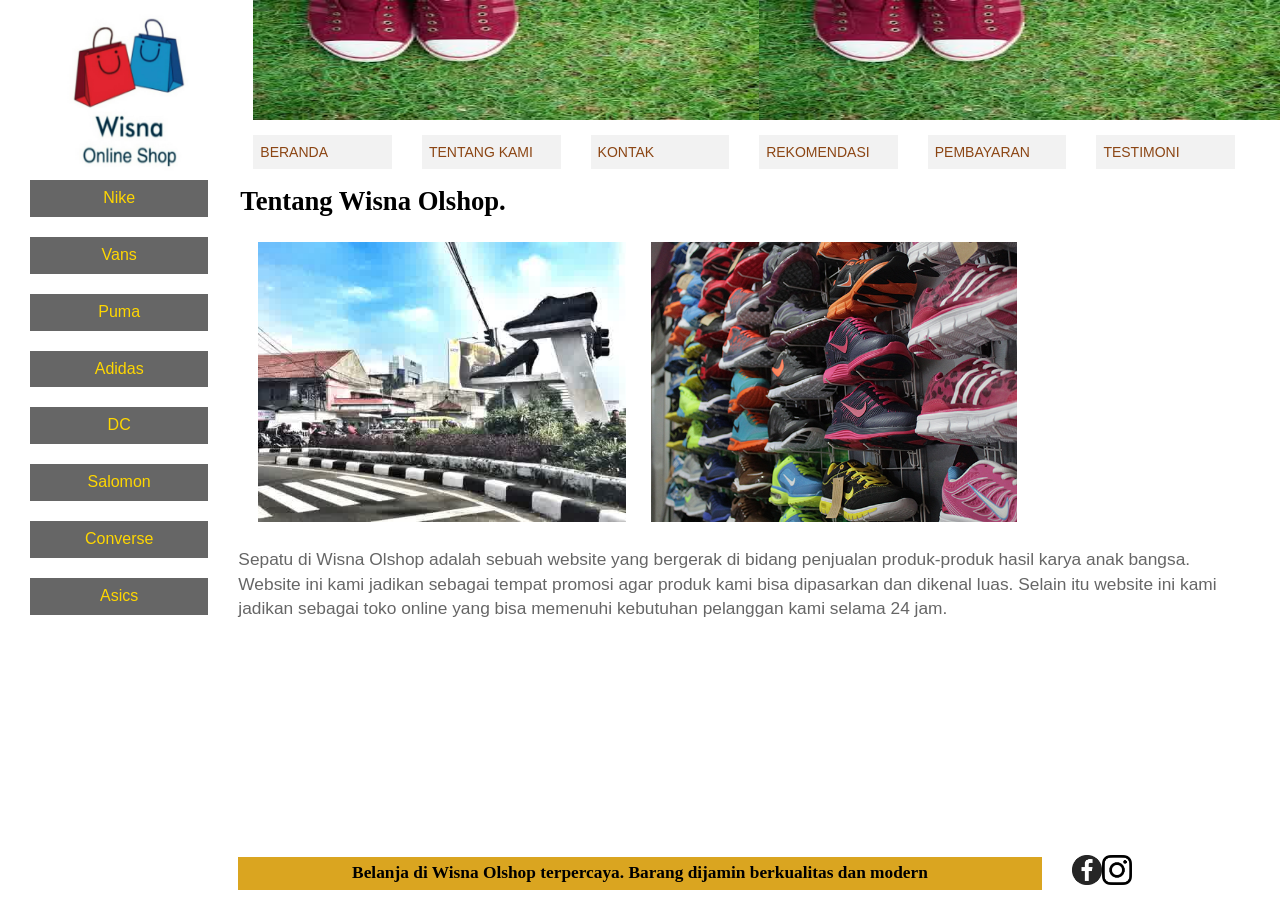
<file: about.html>
<html>
<head >
	    <title>Wisna Ol-Shop</title>
        <link rel="stylesheet" type="text/css" href="css/bootstrap.min.css">
	    <link rel="stylesheet" type="text/css" href="css/style.css">
        
</head>
	<body>
	    <div class="Container-fluid col-xs-12" style="height:20%;">
		    <div class="row">
				<div class="col-xs-2" style="height:100%; " >
				   <img src="image/wisnaolshopp.jpg" width="110%" height="100%"/> ini logo
				</div>
				<div class="col-xs-10"  id="content-header">
					 <div class="row">
						<div class="col-xs-6" >
					 <img src="image/s9.jpg" id="img-header" width="540" height="120"/></div>
						 <div class="col-xs-6" >
					 <img src="image/s9.jpg" id="img-header" width="540" height="120"/></div>
				</div>
				</div>
				 <div class="container-fluid col-xs-10">
			     <div class="row">
				   <li class="col-xs-2"  style="height:25%;"><a href="home.html" class="a-nav">       BERANDA</a></li> 
			       <li class="col-xs-2"  style="height:25%;"><a href="about.html" class="a-nav">      TENTANG KAMI</a></li>
				   <li class="col-xs-2"  style="height:25%;"><a href="contact.html" class="a-nav">    KONTAK</a></li>
				   <li class="col-xs-2"  style="height:25%;"><a href="promo.html" class="a-nav">      REKOMENDASI</a></li>
				   <li class="col-xs-2"  style="height:25%;"><a href="pemb.html" class="a-nav">       PEMBAYARAN</a></li>
				   <li class="col-xs-2"  style="height:25%;"><a href="testimony.html" class="a-nav">  TESTIMONI </a></li>
			      </div>
		         </div>
	         </div>
		</div>
	  
		<div class="container-fluid col-xs-12" style="height:73%; background-color:white;">
			<div class="col-xs-2"  style="height:100%; background-color:white;">
			   <table>
					<td>
						<tr>
				           <ul id="ul-sidebar">
							   <li class="li-sidebar"><a href="NIKE.html" class="a-sidebar">     Nike</a></li>
							   <br>
                               <li class="li-sidebar"><a href="VANS.html" class="a-sidebar">     Vans</a></li>
							   <br>
                               <li class="li-sidebar"><a href="PUMA.html" class="a-sidebar">     Puma </a></li>
							   <br>
							   <li class="li-sidebar"><a href="ADIDAS.html" class="a-sidebar">   Adidas</a></li>
		                       <br> 
							    <li class="li-sidebar"><a href="DC.html" class="a-sidebar">      DC</a></li>
		                       <br>
                               <li class="li-sidebar"><a href="salo.html" class="a-sidebar">     Salomon</a></li>
					           <br>
                               <li class="li-sidebar"><a href="CONV.html" class="a-sidebar">     Converse</a></li>
					           <br>
                               <li class="li-sidebar"><a href="asic.html" class="a-sidebar">     Asics</a></li>
							   
							</ul>
							  
			             </tr>	
					</td>
				</table>
		     </div>
			         <div class="col-xs-10" style="height:100%; background-color:white;">
						 <div class="div-content-judul1" > Tentang Wisna Olshop.</div>
				         <div class="div-content-title">
						  <img src="image/Cibaduyut.jpg" width:"1000" height="280" style="margin-left:20;margin-top:20;" id="img-about"/>
					       <img src="image/cibaduyut1" width:"1000" height="280" style="margin-left:20;margin-top:20;" id="img-about"/>
							 <br><br>
							 Sepatu di Wisna Olshop adalah sebuah website yang bergerak di bidang penjualan produk-produk hasil karya anak bangsa. Website ini kami jadikan sebagai tempat promosi agar produk kami bisa dipasarkan dan dikenal luas. Selain itu website ini kami jadikan sebagai toko online yang bisa memenuhi kebutuhan pelanggan kami selama 24 jam. 

							 
					     </div>
			         </div>
		</div>
	</body>

	
<footer>
	<div class="container-fluid col-xs-12" style="height:7%;">
		<div class="row">
			<div class="col-xs-2"></div>
			<div class="col-xs-8" ><br>
			<div id="td-footer-content" >
                        Belanja di Wisna Olshop terpercaya. Barang dijamin berkualitas dan modern
		             </div>
		    </div>
			<div class="col-xs-2">
			   <table id="table-footer">
                  <tr>
                     <td id="td-footer"><br>
                            <a href="https://www.facebook.com/wisna.angels.173">
						     <img src="image/fb.png" width="30" height="30"/> 
						       </a><br>
					             </td>
					            <td id="td-footer"><br>
                               <a href="https://www.instagram.com/wisna_olshop.shoes/?hl=en">
						    <img src="image/insta.png" width="30" height="30"/> 
						    </a></td>
					
				   </tr>
				
                
                </table>	
		     </div>
			
	 </div>
	</div>
	
	
</footer>
</html>
</file>
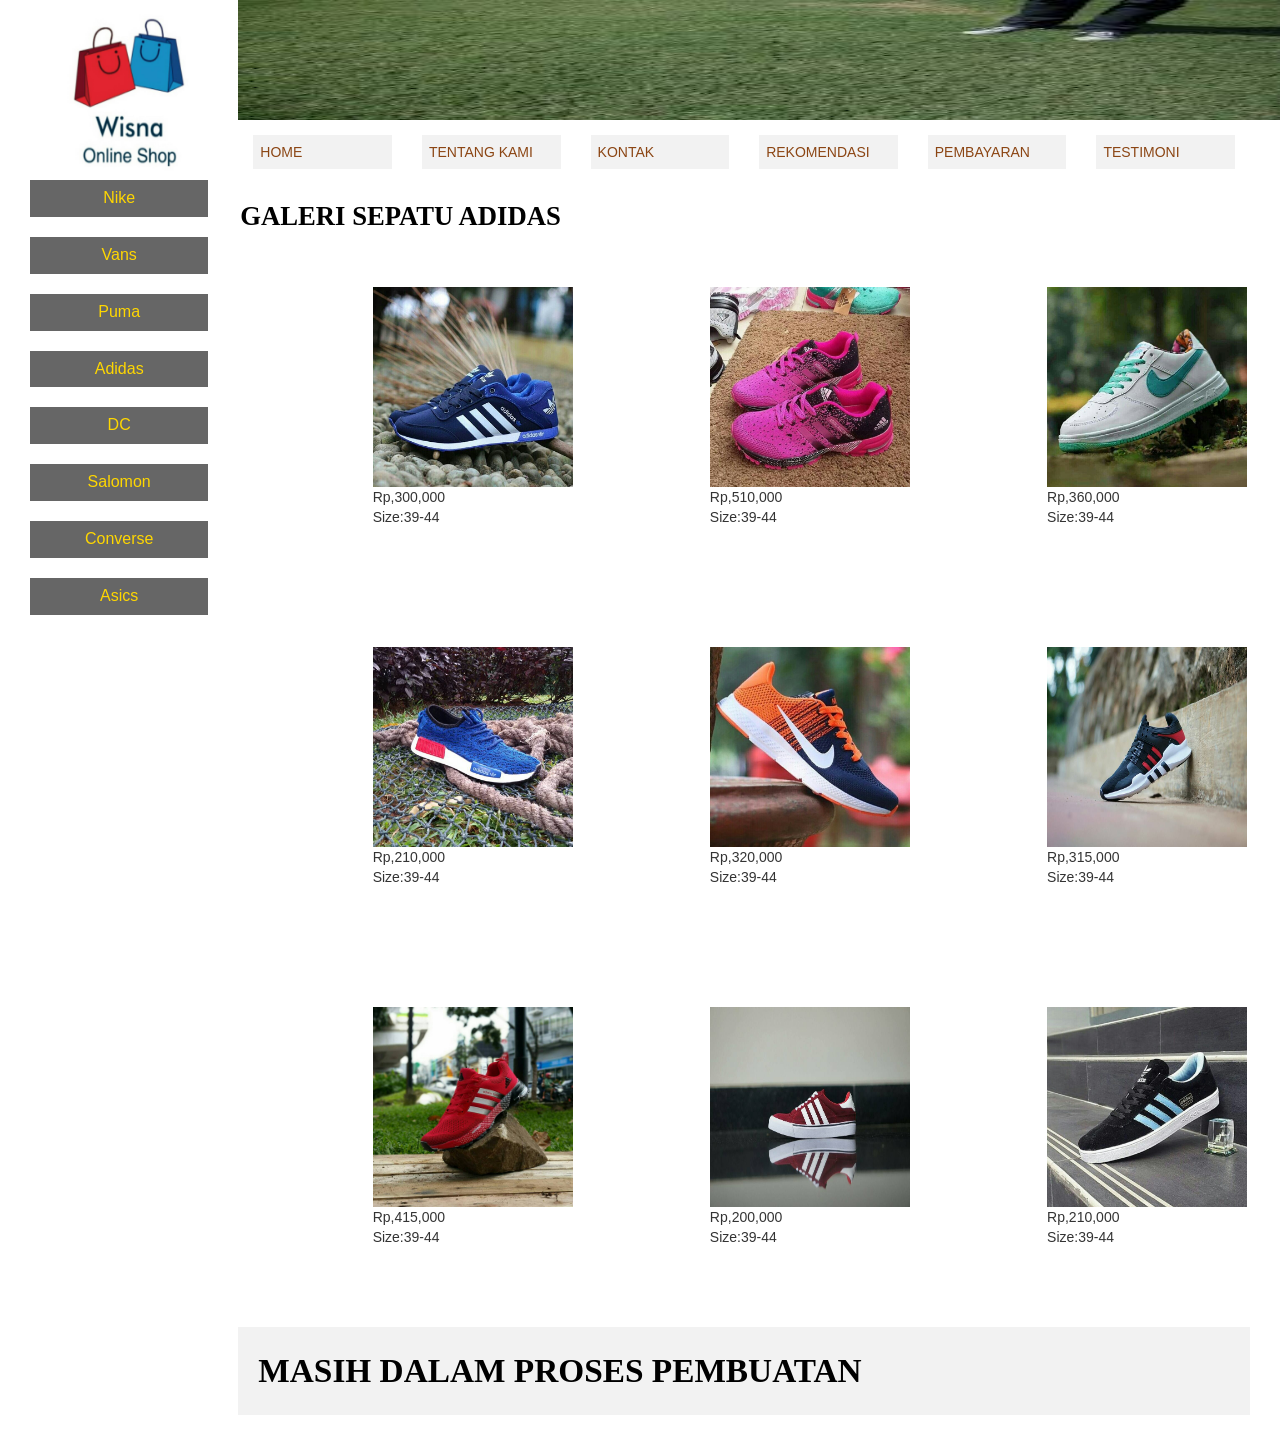
<file: adidas.html>
<html>
<head >
	    <title>Wisna Ol-Shop</title>
        <link rel="stylesheet" type="text/css" href="css/bootstrap.min.css">
	    <link rel="stylesheet" type="text/css" href="css/style.css">
        
</head>
	<body>
	    <div class="Container-fluid col-xs-12" style="height:20%;">
		    <div class="row">
				<div class="col-xs-2" style="height:100%; " >
				   <img src="image/wisnaolshopp.jpg" width="110%" height="100%"/> ini logo
				</div>
				<div class="col-xs-10"  id="content-header">
					 <img src="image/back7.jpg" id="img-header" width="1050" height="120"/>
				</div>
				 <div class="container-fluid col-xs-10">
			     <div class="row">
				   <li class="col-xs-2"  style="height:25%;"><a href="home.html" class="a-nav">       HOME</a></li> 
			       <li class="col-xs-2"  style="height:25%;"><a href="about.html" class="a-nav">      TENTANG KAMI</a></li>
				   <li class="col-xs-2"  style="height:25%;"><a href="contact.html" class="a-nav">    KONTAK</a></li>
				   <li class="col-xs-2"  style="height:25%;"><a href="promo.html" class="a-nav">      REKOMENDASI</a></li>
				   <li class="col-xs-2"  style="height:25%;"><a href="pemb.html" class="a-nav">       PEMBAYARAN</a></li>
				   <li class="col-xs-2"  style="height:25%;"><a href="testimony.html" class="a-nav">  TESTIMONI </a></li>
			      </div>
		         </div>
	         </div>
		</div>
	  
		<div class="container-fluid col-xs-12" style="height:73%; background-color:white;">
			<div class="col-xs-2"  style="height:100%; background-color:white;">
			   <table>
					<td>
						<tr>
				           <ul id="ul-sidebar">
							   <li class="li-sidebar"><a href="NIKE.html" class="a-sidebar">    Nike</a></li>
							   <br>
                               <li class="li-sidebar"><a href="VANS.html" class="a-sidebar">    Vans</a></li>
							   <br>
                               <li class="li-sidebar"><a href="PUMA.html" class="a-sidebar">    Puma </a></li>
							   <br>
							   <li class="li-sidebar"><a href="ADIDAS.html" class="a-sidebar">  Adidas</a></li>
		                       <br>
							   <li class="li-sidebar"><a href="DC.html" class="a-sidebar">      DC</a></li>
		                       <br>
                               <li class="li-sidebar"><a href="salo.html" class="a-sidebar">   Salomon</a></li>
					           <br>
                               <li class="li-sidebar"><a href="CONV.html" class="a-sidebar">    Converse</a></li>
					           <br>
                               <li class="li-sidebar"><a href="asic.html" class="a-sidebar">    Asics</a></li><br>
							 
					      </ul>
							   
			             </tr>	
					</td>
				</table>
		     </div>
                <div id="div-content" class="container col-xs-10 height-full whitesmoke border-soft content-padding">
                    <div class="div-content-judul1" >GALERI SEPATU ADIDAS</div>
                    <div class="row">
                        <div class="col-xs-1"></div>
                        <div class="col-xs-2 sub-content-padding white border-soft">
							<img src="image/adidas1.jpg" height="200" width="200">Rp,300,000 Size:39-44 </div>
                        <div class="col-xs-2"></div>
                        <div class="col-xs-2 sub-content-padding white border-soft">
						<img src="image/adidas2.jpg" height="200" width="200">	Rp,510,000 Size:39-44 </div>
                        <div class="col-xs-2"></div> 
						<div class="col-xs-2 sub-content-padding white border-soft">
						<img src="image/nike3.jpg" height="200" width="200">Rp,360,000 Size:39-44	</div>
                        <div class="col-xs-1"></div>   
                    </div>
                    <br>
					<div class="row">
                        <div class="col-xs-1"></div>
                        <div class="col-xs-2 sub-content-padding white border-soft">
						<img src="image/adidas4.jpg" height="200" width="200">	Rp,210,000 Size:39-44 </div>
                        <div class="col-xs-2"></div>
                        <div class="col-xs-2 sub-content-padding white border-soft">
					    <img src="image/nike5.jpg" height="200" width="200">	Rp,320,000 Size:39-44 </div>
                        <div class="col-xs-2"></div> 
						<div class="col-xs-2 sub-content-padding white border-soft">
					    <img src="image/adidas6.jpg" height="200" width="200">	Rp,315,000 Size:39-44 	</div>
                        <div class="col-xs-1"></div>   
                    </div>
					<br>
					<div class="row">
                        <div class="col-xs-1"></div>
                        <div class="col-xs-2 sub-content-padding white border-soft">
						<img src="image/adidas7.jpg" height="200" width="200">	Rp,415,000 Size:39-44 </div>
                        <div class="col-xs-2"></div>
                        <div class="col-xs-2 sub-content-padding white border-soft">
					    <img src="image/adidas8.jpg" height="200" width="200">	Rp,200,000 Size:39-44 </div>
                        <div class="col-xs-2"></div> 
						<div class="col-xs-2 sub-content-padding white border-soft">
						 <img src="image/adidas9.jpg" height="200" width="200">	Rp,210,000 Size:39-44 </div>
                        <div class="col-xs-1"></div>   
                    </div>
					<div class="div-content-promo" >MASIH DALAM PROSES PEMBUATAN
	                     </div>

               
			
		  
			</div>
		</div>
	</body>
		
	

</html>
</file>
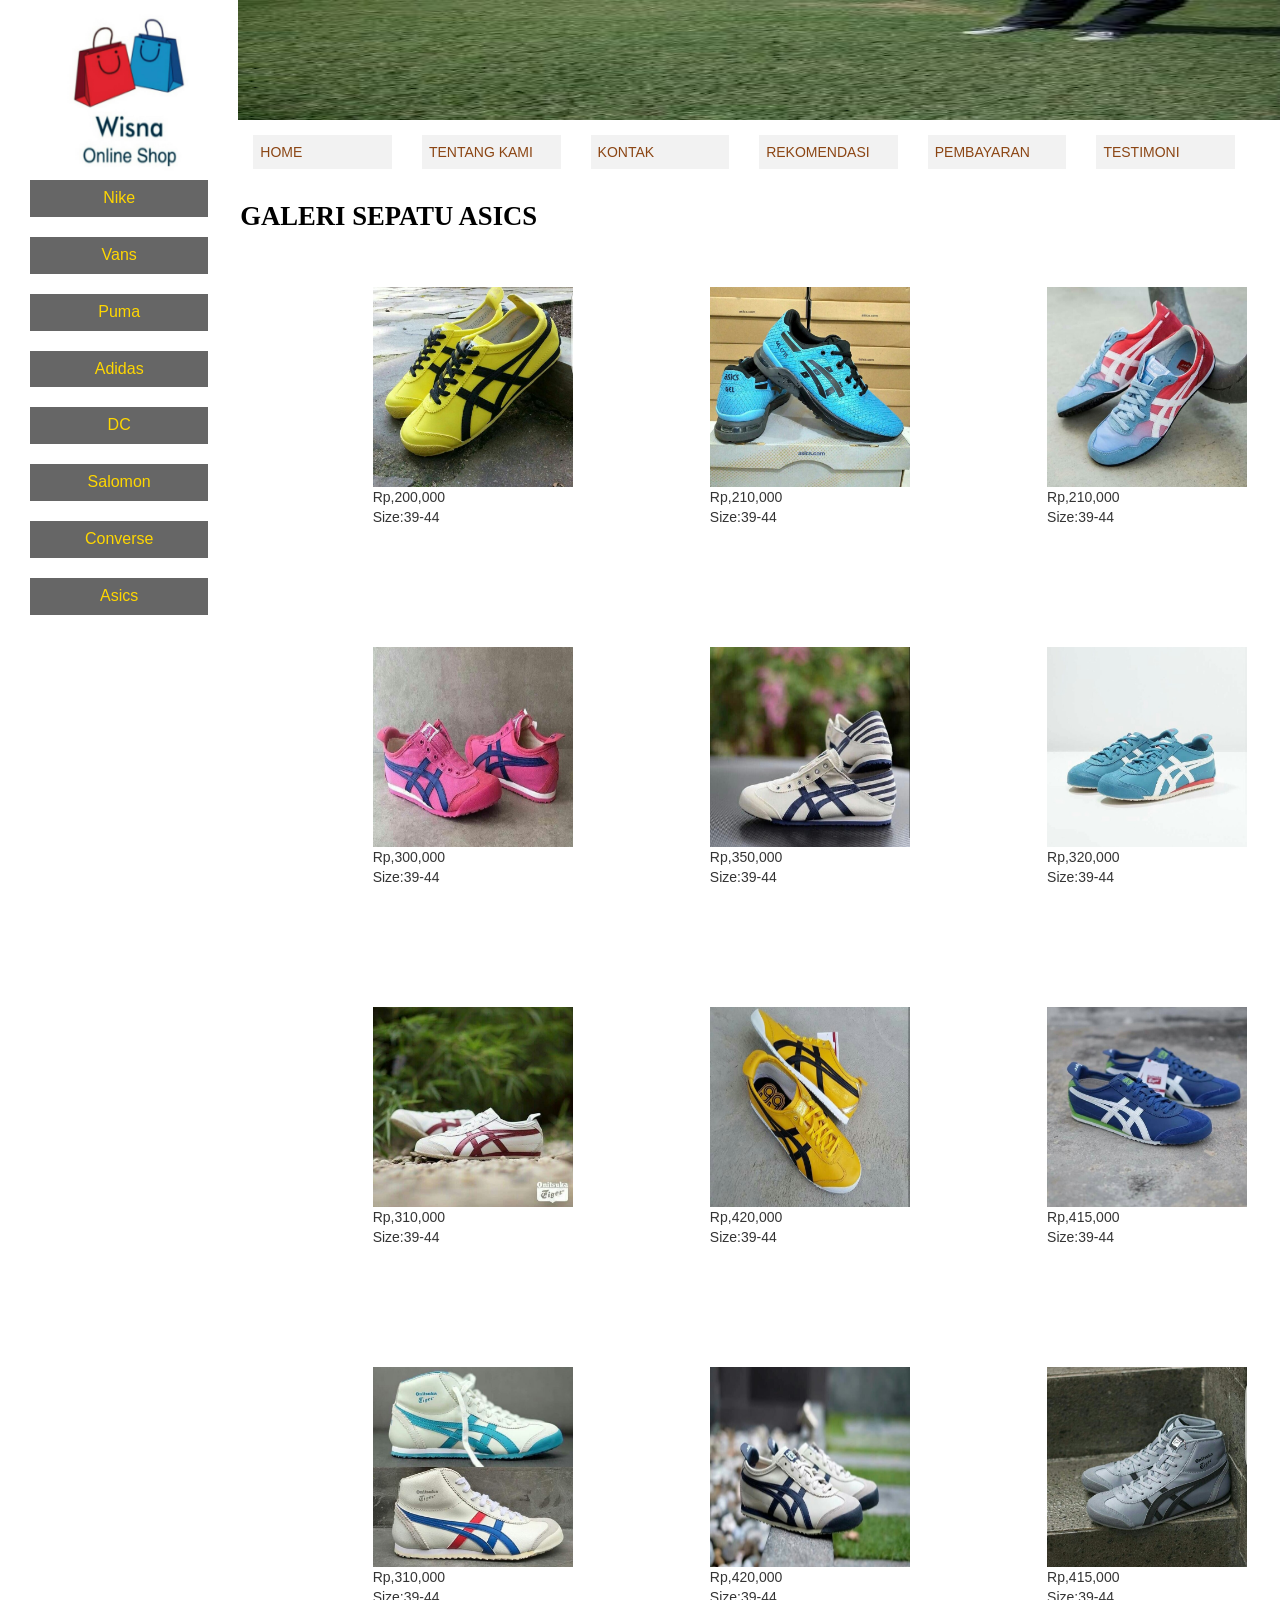
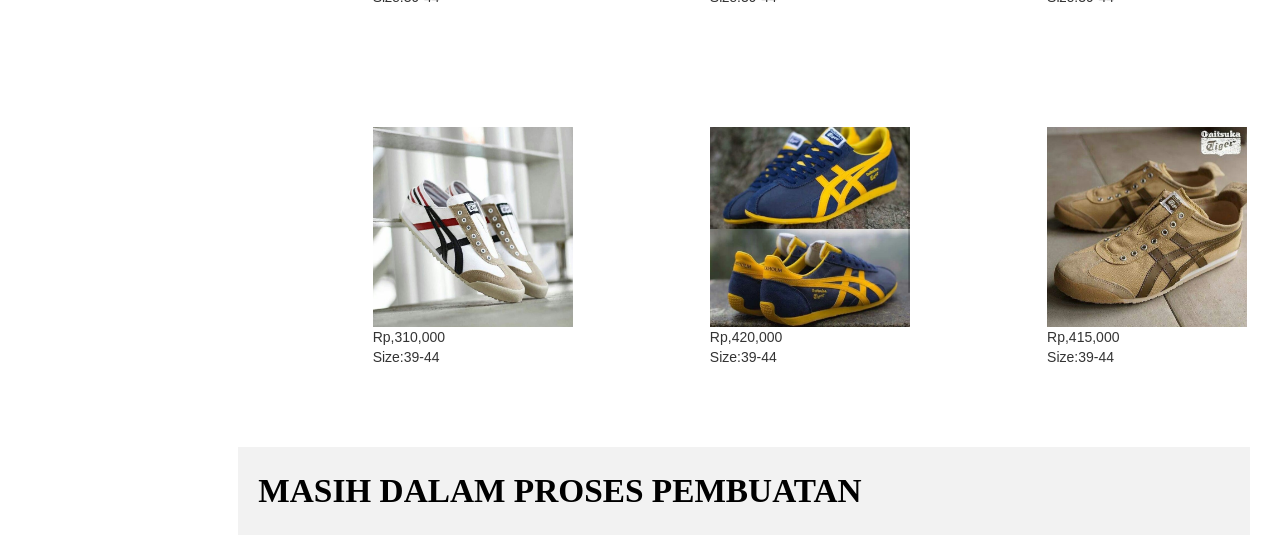
<file: asic.html>
<html>
<head >
	    <title>Wisna Ol-Shop</title>
        <link rel="stylesheet" type="text/css" href="css/bootstrap.min.css">
	    <link rel="stylesheet" type="text/css" href="css/style.css">
        
</head>
	<body>
	    <div class="Container-fluid col-xs-12" style="height:20%;">
		    <div class="row">
				<div class="col-xs-2" style="height:100%; " >
				   <img src="image/wisnaolshopp.jpg" width="110%" height="100%"/> ini logo
				</div>
				<div class="col-xs-10"  id="content-header">
					 <img src="image/back7.jpg" id="img-header" width="1050" height="120"/>
				</div>
				 <div class="container-fluid col-xs-10">
			     <div class="row">
				   <li class="col-xs-2"  style="height:25%;"><a href="home.html" class="a-nav">       HOME</a></li> 
			       <li class="col-xs-2"  style="height:25%;"><a href="about.html" class="a-nav">      TENTANG KAMI</a></li>
				   <li class="col-xs-2"  style="height:25%;"><a href="contact.html" class="a-nav">    KONTAK</a></li>
				   <li class="col-xs-2"  style="height:25%;"><a href="promo.html" class="a-nav">      REKOMENDASI</a></li>
				   <li class="col-xs-2"  style="height:25%;"><a href="pemb.html" class="a-nav">       PEMBAYARAN</a></li>
				   <li class="col-xs-2"  style="height:25%;"><a href="testimony.html" class="a-nav">  TESTIMONI </a></li>
			      </div>
		         </div>
	         </div>
		</div>
	  
		<div class="container-fluid col-xs-12" style="height:73%; background-color:white;">
			<div class="col-xs-2"  style="height:100%; background-color:white;">
			   <table>
					<td>
						<tr>
				           <ul id="ul-sidebar">
							   <li class="li-sidebar"><a href="NIKE.html" class="a-sidebar">    Nike</a></li>
							   <br>
                               <li class="li-sidebar"><a href="VANS.html" class="a-sidebar">    Vans</a></li>
							   <br>
                               <li class="li-sidebar"><a href="PUMA.html" class="a-sidebar">    Puma </a></li>
							   <br>
							   <li class="li-sidebar"><a href="ADIDAS.html" class="a-sidebar">  Adidas</a></li>
		                       <br>
							   <li class="li-sidebar"><a href="DC.html" class="a-sidebar">      DC</a></li>
		                       <br>
                               <li class="li-sidebar"><a href="salo.html" class="a-sidebar">   Salomon</a></li>
					           <br>
                               <li class="li-sidebar"><a href="CONV.html" class="a-sidebar">    Converse</a></li>
					           <br>
                               <li class="li-sidebar"><a href="asic.html" class="a-sidebar">    Asics</a></li><br>
							 
							</ul>
							   
			             </tr>	
					</td>
				</table>
		     </div><!-- div content -->
                <div id="div-content" class="container col-xs-10 height-full whitesmoke border-soft content-padding">
                    <div class="div-content-judul1" >GALERI SEPATU ASICS</div>
                    <div class="row">
                        <div class="col-xs-1"></div>
                        <div class="col-xs-2 sub-content-padding white border-soft">
						<img src="image/asics1.jpg"  height="200" width="200">Rp,200,000 Size:39-44 </div>
                        <div class="col-xs-2"></div>
                        <div class="col-xs-2 sub-content-padding white border-soft">
						<img src="image/asics2.jpg" height="200" width="200">Rp,210,000 Size:39-44 </div>
                        <div class="col-xs-2"></div> 
						<div class="col-xs-2 sub-content-padding white border-soft">
						<img src="image/asics3.jpg" height="200" width="200">Rp,210,000 Size:39-44	</div>
                        <div class="col-xs-1"></div>   
                    </div>
                    <br>
					<div class="row">
                        <div class="col-xs-1"></div>
                        <div class="col-xs-2 sub-content-padding white border-soft">
						<img src="image/asics4.jpg" height="200" width="200">Rp,300,000 Size:39-44 </div>
                        <div class="col-xs-2"></div>
                        <div class="col-xs-2 sub-content-padding white border-soft">
						<img src="image/asics5.jpg" height="200" width="200">Rp,350,000 Size:39-44 </div>
                        <div class="col-xs-2"></div> 
						<div class="col-xs-2 sub-content-padding white border-soft">
					    <img src="image/asics6.jpg" height="200" width="200">Rp,320,000 Size:39-44 	</div>
                        <div class="col-xs-1"></div>   
                    </div>
					<br>
					<div class="row">
                        <div class="col-xs-1"></div>
                        <div class="col-xs-2 sub-content-padding white border-soft">
						<img src="image/asics7.jpg" height="200" width="200">Rp,310,000 Size:39-44 </div>
                        <div class="col-xs-2"></div>
                        <div class="col-xs-2 sub-content-padding white border-soft">
						<img src="image/asics8.jpg" height="200" width="200">Rp,420,000 Size:39-44 </div>
                        <div class="col-xs-2"></div> 
						<div class="col-xs-2 sub-content-padding white border-soft">
					    <img src="image/asics9.jpg" height="200" width="200">Rp,415,000 Size:39-44 	</div>
                        <div class="col-xs-1"></div>   
                    </div>
					<br>
					<div class="row">
                        <div class="col-xs-1"></div>
                        <div class="col-xs-2 sub-content-padding white border-soft">
						<img src="image/asics10.jpg" height="200" width="200">Rp,310,000 Size:39-44 </div>
                        <div class="col-xs-2"></div>
                        <div class="col-xs-2 sub-content-padding white border-soft">
						<img src="image/asics11.jpg" height="200" width="200">Rp,420,000 Size:39-44 </div>
                        <div class="col-xs-2"></div> 
						<div class="col-xs-2 sub-content-padding white border-soft">
					    <img src="image/asics12.jpg" height="200" width="200">Rp,415,000 Size:39-44 	</div>
                        <div class="col-xs-1"></div>   
                    </div>
                    <br>
					<div class="row">
                        <div class="col-xs-1"></div>
                        <div class="col-xs-2 sub-content-padding white border-soft">
						<img src="image/asics13.jpg" height="200" width="200">Rp,310,000 Size:39-44 </div>
                        <div class="col-xs-2"></div>
                        <div class="col-xs-2 sub-content-padding white border-soft">
						<img src="image/asics14.jpg" height="200" width="200">Rp,420,000 Size:39-44 </div>
                        <div class="col-xs-2"></div> 
						<div class="col-xs-2 sub-content-padding white border-soft">
					    <img src="image/asics15.jpg" height="200" width="200">Rp,415,000 Size:39-44 	</div>
                        <div class="col-xs-1"></div>   
                    </div>
					<div class="div-content-promo" >MASIH DALAM PROSES PEMBUATAN
	                     </div>
                </div>
			
		  
			
		</div>
	</body>
	
</html>
</file>
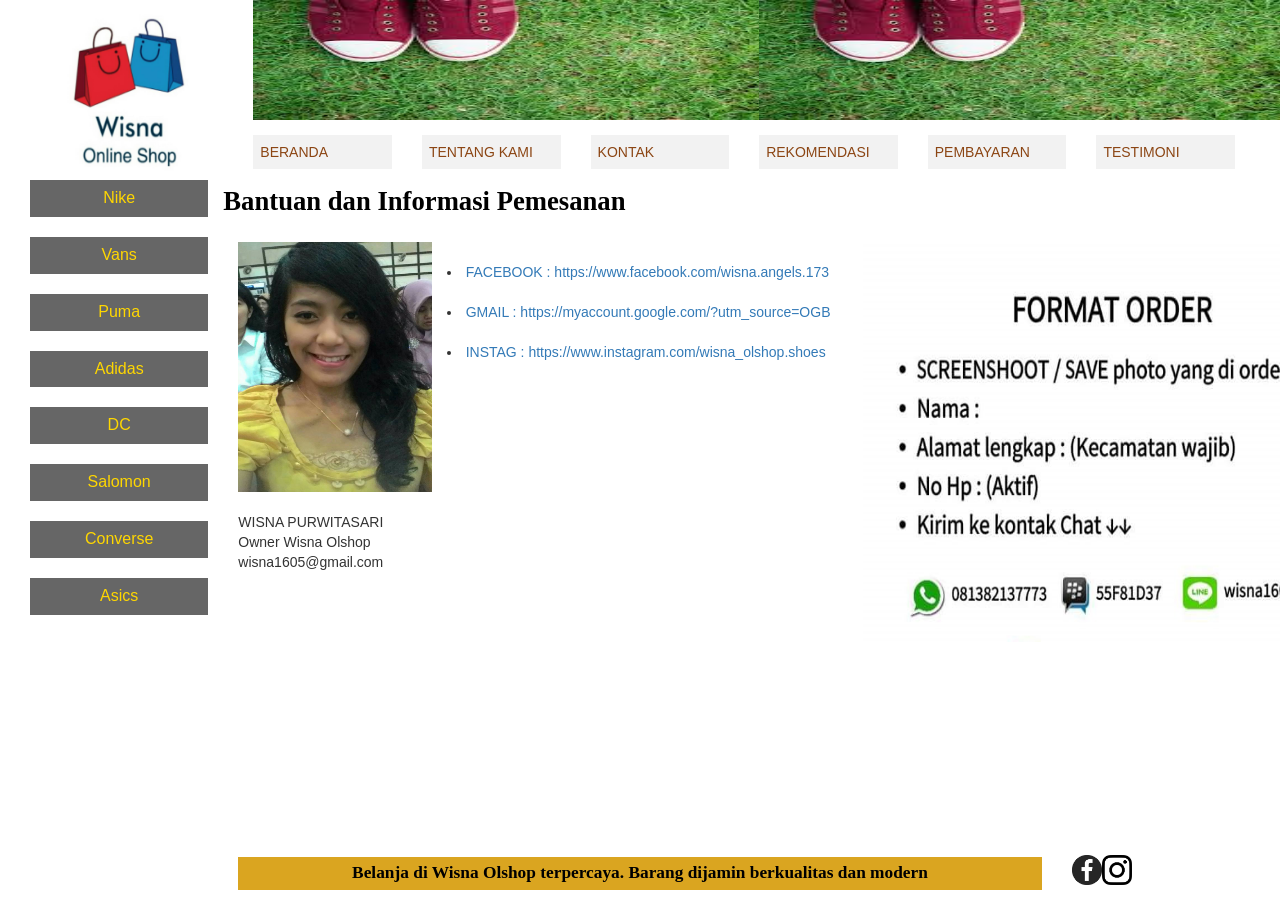
<file: contact.html>
<html>
<head >
	    <title>Wisna Ol-Shop</title>
        <link rel="stylesheet" type="text/css" href="css/bootstrap.min.css">
	    <link rel="stylesheet" type="text/css" href="css/style.css">
        
</head>
	<body>
	    <div class="Container-fluid col-xs-12" style="height:20%;">
		    <div class="row">
				<div class="col-xs-2" style="height:100%; " >
				  <img src="image/wisnaolshopp.jpg" width="110%" height="100%"/> ini logo
				</div>
				<div class="col-xs-10"  id="content-header">
					 <div class="row">
						<div class="col-xs-6" >
					 <img src="image/s9.jpg" id="img-header" width="540" height="120"/></div>
						 <div class="col-xs-6" >
					 <img src="image/s9.jpg" id="img-header" width="540" height="120"/></div>
				</div>
				</div>
				 <div class="container-fluid col-xs-10">
			     <div class="row">
				   <li class="col-xs-2"  style="height:25%;"><a href="home.html" class="a-nav">       BERANDA</a></li> 
			       <li class="col-xs-2"  style="height:25%;"><a href="about.html" class="a-nav">      TENTANG KAMI</a></li>
				   <li class="col-xs-2"  style="height:25%;"><a href="contact.html" class="a-nav">    KONTAK</a></li>
				   <li class="col-xs-2"  style="height:25%;"><a href="promo.html" class="a-nav">      REKOMENDASI</a></li>
				   <li class="col-xs-2"  style="height:25%;"><a href="pemb.html" class="a-nav">       PEMBAYARAN</a></li>
				   <li class="col-xs-2"  style="height:25%;"><a href="testimony.html" class="a-nav">  TESTIMONI </a></li>
			      </div>
		         </div>
	         </div>
		</div>
	  
		<div class="container-fluid col-xs-12" style="height:73%; background-color:white;">
			<div class="col-xs-2"  style="height:100%; background-color:white;">
			   <table>
					<td>
						<tr>
				           <ul id="ul-sidebar">
							   <li class="li-sidebar"><a href="NIKE.html" class="a-sidebar">    Nike</a></li>
							   <br>
                               <li class="li-sidebar"><a href="VANS.html" class="a-sidebar">    Vans</a></li>
							   <br>
                               <li class="li-sidebar"><a href="PUMA.html" class="a-sidebar">    Puma </a></li>
							   <br>
							   <li class="li-sidebar"><a href="ADIDAS.html" class="a-sidebar">  Adidas</a></li>
		                       <br>
							   <li class="li-sidebar"><a href="DC.html" class="a-sidebar">      DC</a></li>
		                       <br>
                               <li class="li-sidebar"><a href="salo.html" class="a-sidebar">    Salomon</a></li>
					           <br>
                               <li class="li-sidebar"><a href="CONV.html" class="a-sidebar">    Converse</a></li>
					           <br>
                               <li class="li-sidebar"><a href="asic.html" class="a-sidebar">    Asics</a></li><br>
							 
							</ul>
							   
			             </tr>	
					</td>
				</table>
		     </div>
			         <div class="div-content-judul1"> Bantuan dan Informasi Pemesanan</div>
			         <div class="col-xs-2" style="height:100%; background-color:white;">
				         <div>
					       <div> 
							  <br>
						 <img src="image/wisna.jpg" id="img-wisna"/><br>
						 <br>WISNA PURWITASARI<br>Owner Wisna Olshop<br>wisna1605@gmail.com 
							   
						   </div>
					     </div>
			         </div>
			           <br> 
			         <div class="col-xs-4" style="height:100%; background-color:white;"><br>
						<li class="img-index"><a href="https://www.facebook.com/wisna.angels.173">FACEBOOK : https://www.facebook.com/wisna.angels.173</a></li><br>
						<li class="img-index"><a href="https://myaccount.google.com/?utm_source=OGB&pli=1">GMAIL : https://myaccount.google.com/?utm_source=OGB</a></li><br>
					    <li class="img-index"><a href="https://www.instagram.com/wisna_olshop.shoes/?hl=en">INSTAG : https://www.instagram.com/wisna_olshop.shoes</a></li>
					</div>
			         <div class="col-xs-4" >
						 <img src="image/format%20order.jpg" id="img-format-order"/> 
				     </div>
			
			</div>
	</body>

	
<footer>
	<div class="container-fluid col-xs-12" style="height:7%;">
		<div class="row">
			<div class="col-xs-2"></div>
			<div class="col-xs-8" ><br>
			<div id="td-footer-content" >
                        Belanja di Wisna Olshop terpercaya. Barang dijamin berkualitas dan modern
		             </div>
		    </div>
			<div class="col-xs-2">
			   <table id="table-footer">
                  <tr>
                     <td id="td-footer"><br>
                            <a href="https://www.facebook.com/wisna.angels.173">
						     <img src="image/fb.png" width="30" height="30"/> 
						       </a><br>
					             </td>
					            <td id="td-footer"><br>
                               <a href="https://www.instagram.com/wisna_olshop.shoes/?hl=en">
						    <img src="image/insta.png" width="30" height="30"/> 
						    </a></td>
					
				   </tr>
				
                
                </table>	
		     </div>
			
	 </div>
	</div>
	
	
</footer>
</html>
</file>
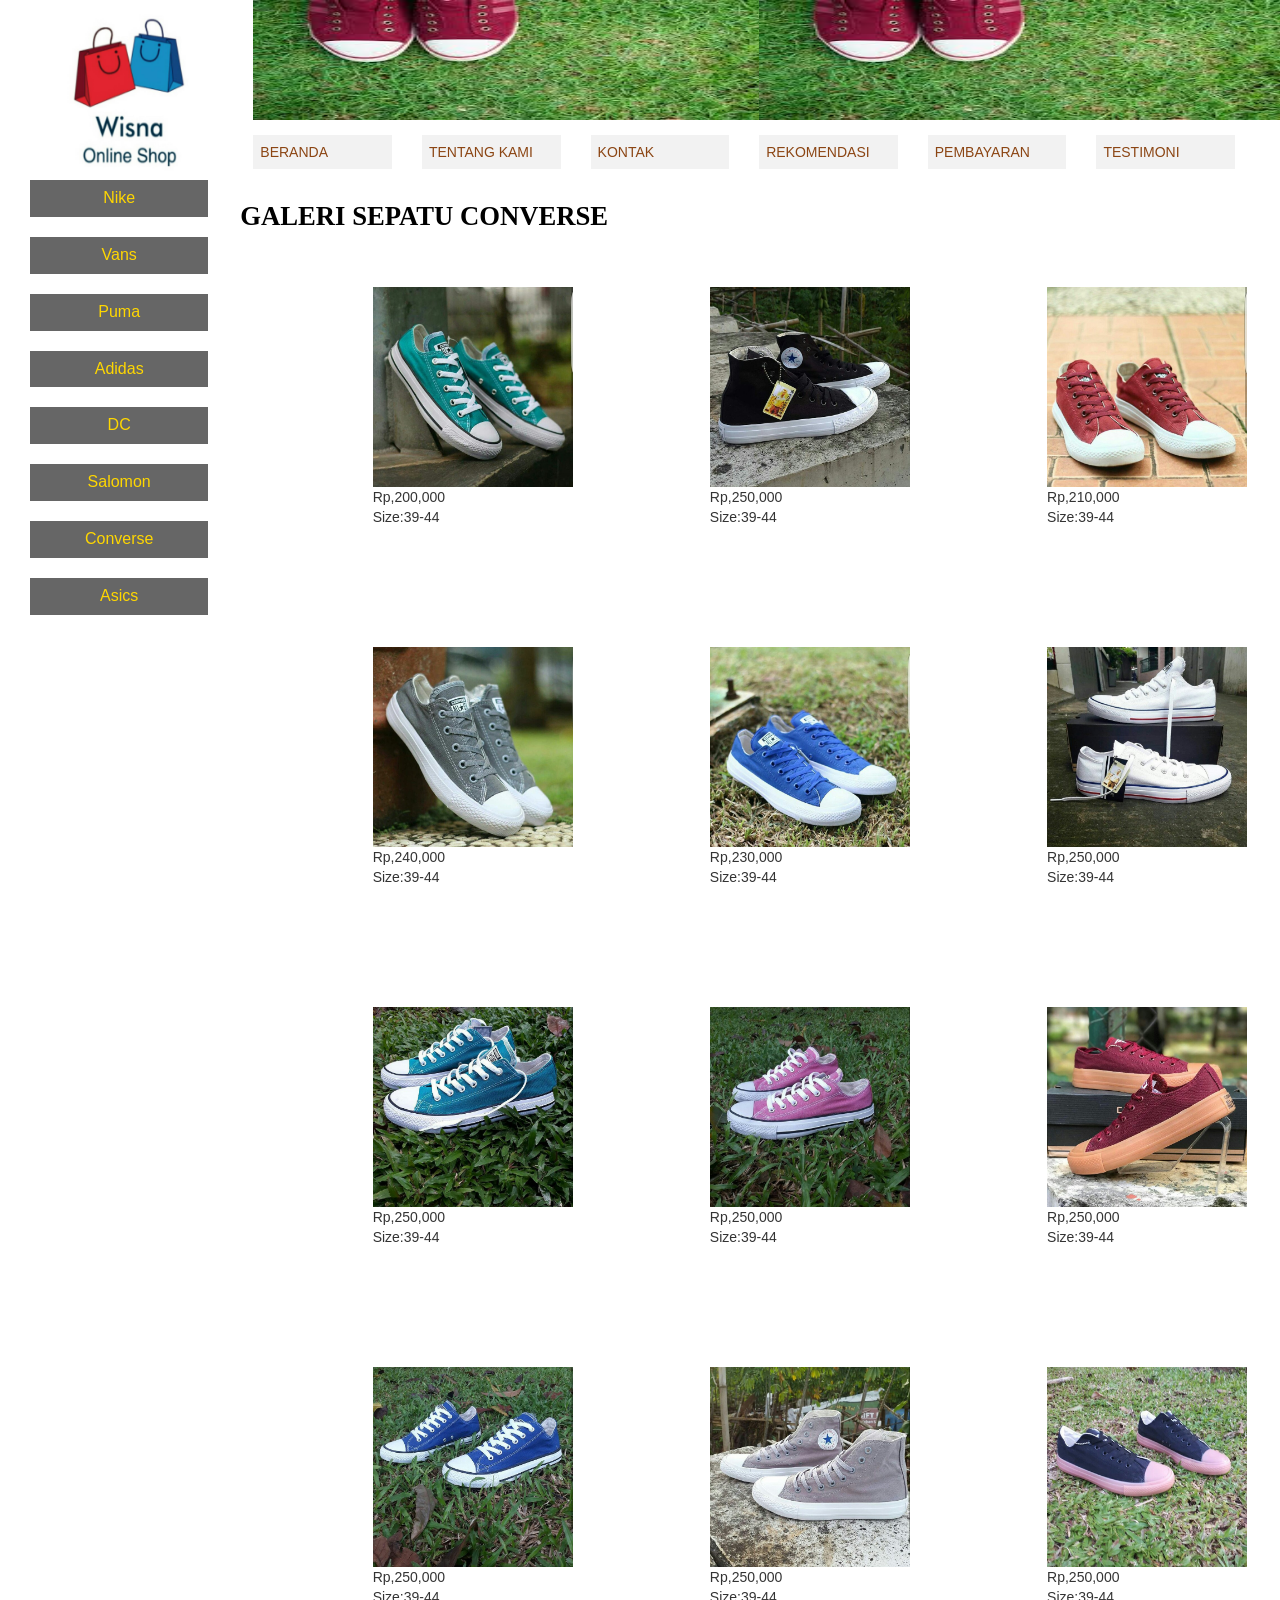
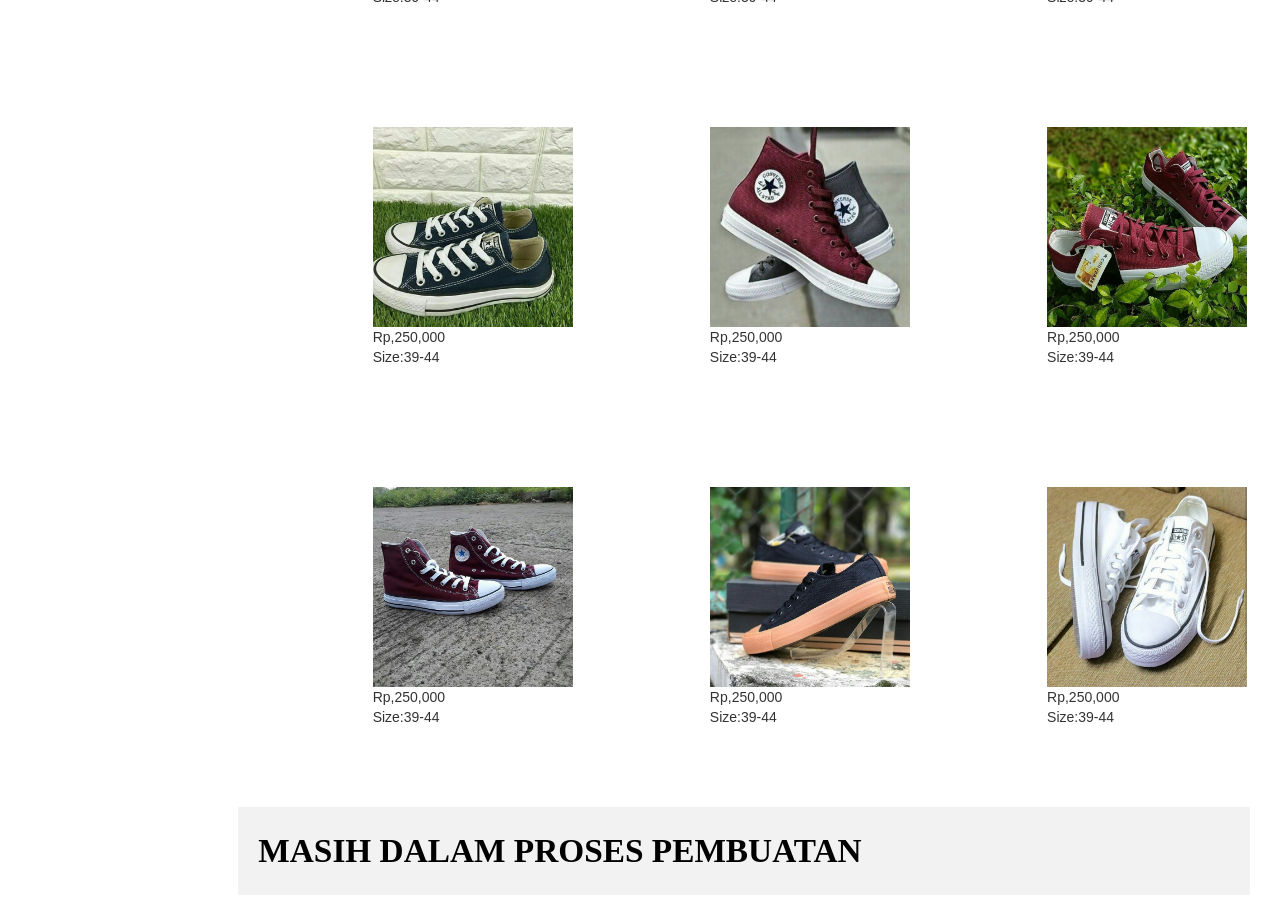
<file: conv.html>
<html>
<head >
	    <title>Wisna Ol-Shop</title>
        <link rel="stylesheet" type="text/css" href="css/bootstrap.min.css">
	    <link rel="stylesheet" type="text/css" href="css/style.css">
        
</head>
	<body>
	    <div class="Container-fluid col-xs-12" style="height:20%;">
		    <div class="row">
				<div class="col-xs-2" style="height:100%; " >
				   <img src="image/wisnaolshopp.jpg" width="110%" height="100%"/> ini logo
				</div>
				<div class="col-xs-10"  id="content-header">
					 <div class="row">
						<div class="col-xs-6" >
					 <img src="image/s9.jpg" id="img-header" width="540" height="120"/></div>
						 <div class="col-xs-6" >
					 <img src="image/s9.jpg" id="img-header" width="540" height="120"/></div>
				</div>
				</div>
				 <div class="container-fluid col-xs-10">
			     <div class="row">
				   <li class="col-xs-2"  style="height:25%;"><a href="home.html" class="a-nav">       BERANDA</a></li> 
			       <li class="col-xs-2"  style="height:25%;"><a href="about.html" class="a-nav">      TENTANG KAMI</a></li>
				   <li class="col-xs-2"  style="height:25%;"><a href="contact.html" class="a-nav">    KONTAK</a></li>
				   <li class="col-xs-2"  style="height:25%;"><a href="promo.html" class="a-nav">      REKOMENDASI</a></li>
				   <li class="col-xs-2"  style="height:25%;"><a href="pemb.html" class="a-nav">       PEMBAYARAN</a></li>
				   <li class="col-xs-2"  style="height:25%;"><a href="testimony.html" class="a-nav">  TESTIMONI </a></li>
			      </div>
		         </div>
	         </div>
		</div>
	  
		<div class="container-fluid col-xs-12" style="height:73%; background-color:white;">
			<div class="col-xs-2"  style="height:100%; background-color:white;">
			   <table>
					<td>
						<tr>
				           <ul id="ul-sidebar">
							   <li class="li-sidebar"><a href="NIKE.html" class="a-sidebar">    Nike</a></li>
							   <br>
                               <li class="li-sidebar"><a href="VANS.html" class="a-sidebar">    Vans</a></li>
							   <br>
                               <li class="li-sidebar"><a href="PUMA.html" class="a-sidebar">    Puma </a></li>
							   <br>
							   <li class="li-sidebar"><a href="ADIDAS.html" class="a-sidebar">  Adidas</a></li>
		                       <br>
							   <li class="li-sidebar"><a href="DC.html" class="a-sidebar">      DC</a></li>
		                       <br>
                               <li class="li-sidebar"><a href="salo.html" class="a-sidebar">   Salomon</a></li>
					           <br>
                               <li class="li-sidebar"><a href="conv.html" class="a-sidebar">    Converse</a></li>
					           <br>
                               <li class="li-sidebar"><a href="asic.html" class="a-sidebar">    Asics</a></li><br>
							 
							</ul>
							   
			             </tr>	
					</td>
				</table>
		     </div><!-- div content -->
                <div id="div-content" class="container col-xs-10 height-full whitesmoke border-soft content-padding">
                    <div class="div-content-judul1" >GALERI SEPATU CONVERSE</div>
                    <div class="row">
                        <div class="col-xs-1"></div>
                        <div class="col-xs-2 sub-content-padding white border-soft">
						<img src="image/converse1.jpg"  height="200" width="200">Rp,200,000 Size:39-44 </div>
                        <div class="col-xs-2"></div>
                        <div class="col-xs-2 sub-content-padding white border-soft">
						<img src="image/converse2.jpg" height="200" width="200">	Rp,250,000 Size:39-44 </div>
                        <div class="col-xs-2"></div> 
						<div class="col-xs-2 sub-content-padding white border-soft">
						<img src="image/converse3.jpg" height="200" width="200">	Rp,210,000 Size:39-44	</div>
                        <div class="col-xs-1"></div>   
                    </div>
                    <br>
					<div class="row">
                        <div class="col-xs-1"></div>
                        <div class="col-xs-2 sub-content-padding white border-soft">
						<img src="image/converse4.jpg" height="200" width="200">	Rp,240,000 Size:39-44 </div>
                        <div class="col-xs-2"></div>
                        <div class="col-xs-2 sub-content-padding white border-soft">
							<img src="image/converse5.jpg" height="200" width="200">	Rp,230,000 Size:39-44 </div>
                        <div class="col-xs-2"></div> 
						<div class="col-xs-2 sub-content-padding white border-soft">
					    <img src="image/converse6.jpg" height="200" width="200">	Rp,250,000 Size:39-44 	</div>
                        <div class="col-xs-1"></div>   
                    </div>
					<br>
					<div class="row">
                        <div class="col-xs-1"></div>
                        <div class="col-xs-2 sub-content-padding white border-soft">
						<img src="image/converse7.jpg" height="200" width="200">	Rp,250,000 Size:39-44 </div>
                        <div class="col-xs-2"></div>
                        <div class="col-xs-2 sub-content-padding white border-soft">
							<img src="image/converse8.jpg" height="200" width="200">	Rp,250,000 Size:39-44 </div>
                        <div class="col-xs-2"></div> 
						<div class="col-xs-2 sub-content-padding white border-soft">
					    <img src="image/converse9.jpg" height="200" width="200">	Rp,250,000 Size:39-44 	</div>
                        <div class="col-xs-1"></div>   
                    </div>
					<br>
					<div class="row">
                        <div class="col-xs-1"></div>
                        <div class="col-xs-2 sub-content-padding white border-soft">
						<img src="image/converse10.jpg" height="200" width="200">	Rp,250,000 Size:39-44 </div>
                        <div class="col-xs-2"></div>
                        <div class="col-xs-2 sub-content-padding white border-soft">
							<img src="image/converse11.jpg" height="200" width="200">	Rp,250,000 Size:39-44 </div>
                        <div class="col-xs-2"></div> 
						<div class="col-xs-2 sub-content-padding white border-soft">
					    <img src="image/converse12.jpg" height="200" width="200">	Rp,250,000 Size:39-44 	</div>
                        <div class="col-xs-1"></div>   
                    </div>
                    <br>
					<div class="row">
                        <div class="col-xs-1"></div>
                        <div class="col-xs-2 sub-content-padding white border-soft">
						<img src="image/converse13.jpg" height="200" width="200">	Rp,250,000 Size:39-44 </div>
                        <div class="col-xs-2"></div>
                        <div class="col-xs-2 sub-content-padding white border-soft">
							<img src="image/converse14.jpg" height="200" width="200">	Rp,250,000 Size:39-44 </div>
                        <div class="col-xs-2"></div> 
						<div class="col-xs-2 sub-content-padding white border-soft">
					    <img src="image/converse15.jpg" height="200" width="200">	Rp,250,000 Size:39-44 	</div>
                        <div class="col-xs-1"></div>   
                    </div>
					<br>
					<div class="row">
                        <div class="col-xs-1"></div>
                        <div class="col-xs-2 sub-content-padding white border-soft">
						<img src="image/converse16.jpg" height="200" width="200">	Rp,250,000 Size:39-44 </div>
                        <div class="col-xs-2"></div>
                        <div class="col-xs-2 sub-content-padding white border-soft">
							<img src="image/converse17.jpg" height="200" width="200">	Rp,250,000 Size:39-44 </div>
                        <div class="col-xs-2"></div> 
						<div class="col-xs-2 sub-content-padding white border-soft">
					    <img src="image/converse18.jpg" height="200" width="200">	Rp,250,000 Size:39-44 	</div>
                        <div class="col-xs-1"></div>   
                    </div>
					<div class="div-content-promo" >MASIH DALAM PROSES PEMBUATAN
	                     </div>
                </div>
			
		  
			
		</div>
	</body>

</html>
</file>
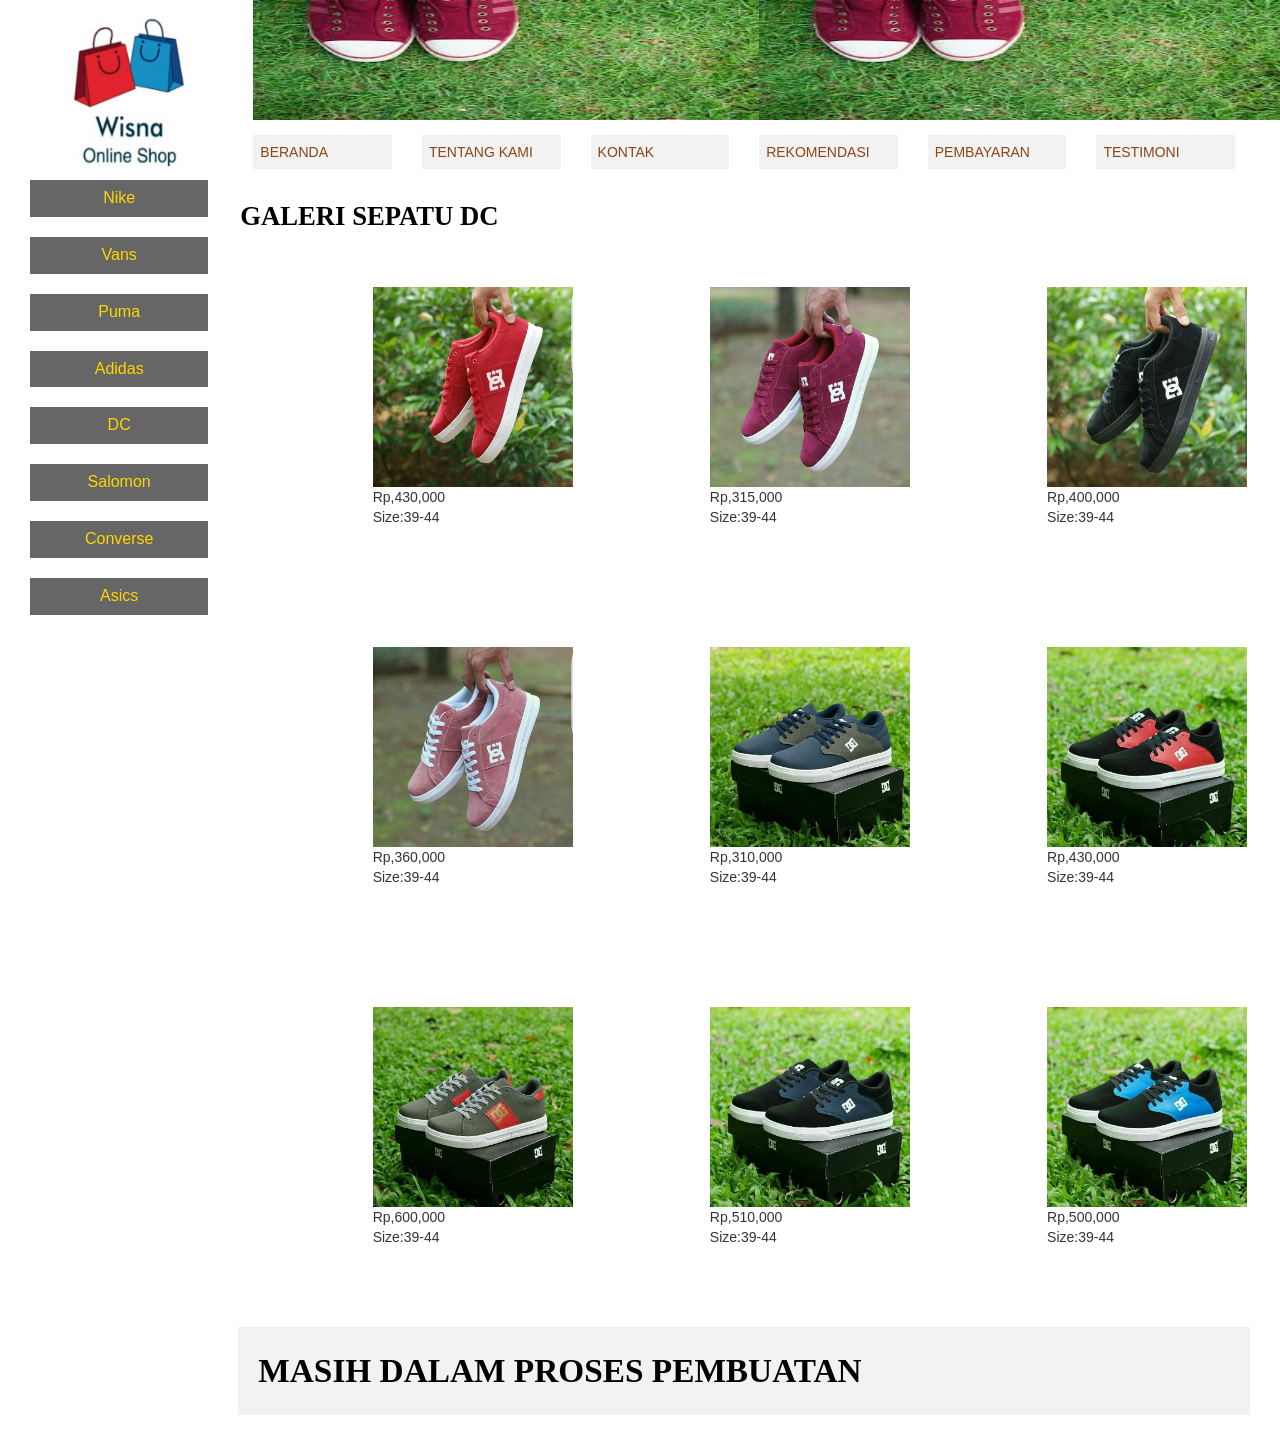
<file: dc.html>
<html>
<head >
	    <title>Wisna Ol-Shop</title>
        <link rel="stylesheet" type="text/css" href="css/bootstrap.min.css">
	    <link rel="stylesheet" type="text/css" href="css/style.css">
        
</head>
	<body>
	    <div class="Container-fluid col-xs-12" style="height:20%;">
		    <div class="row">
				<div class="col-xs-2" style="height:100%; " >
				   <img src="image/wisnaolshopp.jpg" width="110%" height="100%"/> ini logo
				</div>
				<div class="col-xs-10"  id="content-header">
					 <div class="row">
						<div class="col-xs-6" >
					 <img src="image/s9.jpg" id="img-header" width="540" height="120"/></div>
						 <div class="col-xs-6" >
					 <img src="image/s9.jpg" id="img-header" width="540" height="120"/></div>
				</div>
				</div>
				 <div class="container-fluid col-xs-10">
			     <div class="row">
				   <li class="col-xs-2"  style="height:25%;"><a href="home.html" class="a-nav">       BERANDA</a></li> 
			       <li class="col-xs-2"  style="height:25%;"><a href="about.html" class="a-nav">      TENTANG KAMI</a></li>
				   <li class="col-xs-2"  style="height:25%;"><a href="contact.html" class="a-nav">    KONTAK</a></li>
				   <li class="col-xs-2"  style="height:25%;"><a href="promo.html" class="a-nav">      REKOMENDASI</a></li>
				   <li class="col-xs-2"  style="height:25%;"><a href="pemb.html" class="a-nav">       PEMBAYARAN</a></li>
				   <li class="col-xs-2"  style="height:25%;"><a href="testimony.html" class="a-nav">  TESTIMONI </a></li>
			      </div>
		         </div>
	         </div>
		</div>
	  
		<div class="container-fluid col-xs-12" style="height:73%; background-color:white;">
			<div class="col-xs-2"  style="height:100%; background-color:white;">
			   <table>
					<td>
						<tr>
				           <ul id="ul-sidebar">
							   <li class="li-sidebar"><a href="NIKE.html" class="a-sidebar">    Nike</a></li>
							   <br>
                               <li class="li-sidebar"><a href="VANS.html" class="a-sidebar">    Vans</a></li>
							   <br>
                               <li class="li-sidebar"><a href="PUMA.html" class="a-sidebar">    Puma </a></li>
							   <br>
							   <li class="li-sidebar"><a href="ADIDAS.html" class="a-sidebar">  Adidas</a></li>
		                       <br>
							   <li class="li-sidebar"><a href="DC.html" class="a-sidebar">      DC</a></li>
		                       <br>
                               <li class="li-sidebar"><a href="salo.html" class="a-sidebar">   Salomon</a></li>
					           <br>
                               <li class="li-sidebar"><a href="CONV.html" class="a-sidebar">    Converse</a></li>
					           <br>
                               <li class="li-sidebar"><a href="asic.html" class="a-sidebar">    Asics</a></li><br>
							 
							</ul>
							   
			             </tr>	
					</td>
				</table>
		     </div><!-- div content -->
                <div id="div-content" class="container col-xs-10 height-full whitesmoke border-soft content-padding">
                    <div class="div-content-judul1" >GALERI SEPATU DC</div>
                    <div class="row">
                        <div class="col-xs-1"></div>
                        <div class="col-xs-2 sub-content-padding white border-soft">
						<img src="image/dc1.jpg"  height="200" width="200">Rp,430,000 Size:39-44 </div>
                        <div class="col-xs-2"></div>
                        <div class="col-xs-2 sub-content-padding white border-soft">
						<img src="image/dc2.jpg" height="200" width="200">Rp,315,000 Size:39-44 </div>
                        <div class="col-xs-2"></div> 
						<div class="col-xs-2 sub-content-padding white border-soft">
						<img src="image/dc3.jpg" height="200" width="200">Rp,400,000 Size:39-44	</div>
                        <div class="col-xs-1"></div>   
                    </div>
                    <br>
					<div class="row">
                        <div class="col-xs-1"></div>
                        <div class="col-xs-2 sub-content-padding white border-soft">
						<img src="image/dc4.jpg" height="200" width="200">	Rp,360,000 Size:39-44 </div>
                        <div class="col-xs-2"></div>
                        <div class="col-xs-2 sub-content-padding white border-soft">
							<img src="image/dc5.jpg" height="200" width="200">Rp,310,000 Size:39-44 </div>
                        <div class="col-xs-2"></div> 
						<div class="col-xs-2 sub-content-padding white border-soft">
					    <img src="image/dc6.jpg" height="200" width="200">Rp,430,000 Size:39-44 	</div>
                        <div class="col-xs-1"></div>   
                    </div>
					<br>
					<div class="row">
                       <div class="col-xs-1"></div>
                        <div class="col-xs-2 sub-content-padding white border-soft">
						<img src="image/dc7.jpg" height="200" width="200">Rp,600,000 Size:39-44 </div>
                        <div class="col-xs-2"></div>
                        <div class="col-xs-2 sub-content-padding white border-soft">
						<img src="image/dc8.jpg" height="200" width="200">Rp,510,000 Size:39-44 </div>
                        <div class="col-xs-2"></div> 
						<div class="col-xs-2 sub-content-padding white border-soft">
					    <img src="image/dc9.jpg" height="200" width="200">Rp,500,000 Size:39-44 	</div>
                        <div class="col-xs-1"></div>     
                    </div>
					<div class="div-content-promo" >MASIH DALAM PROSES PEMBUATAN
	                     </div>
                    
                </div>
			
		  
			
		</div>
	</body>
	
</html>
</file>
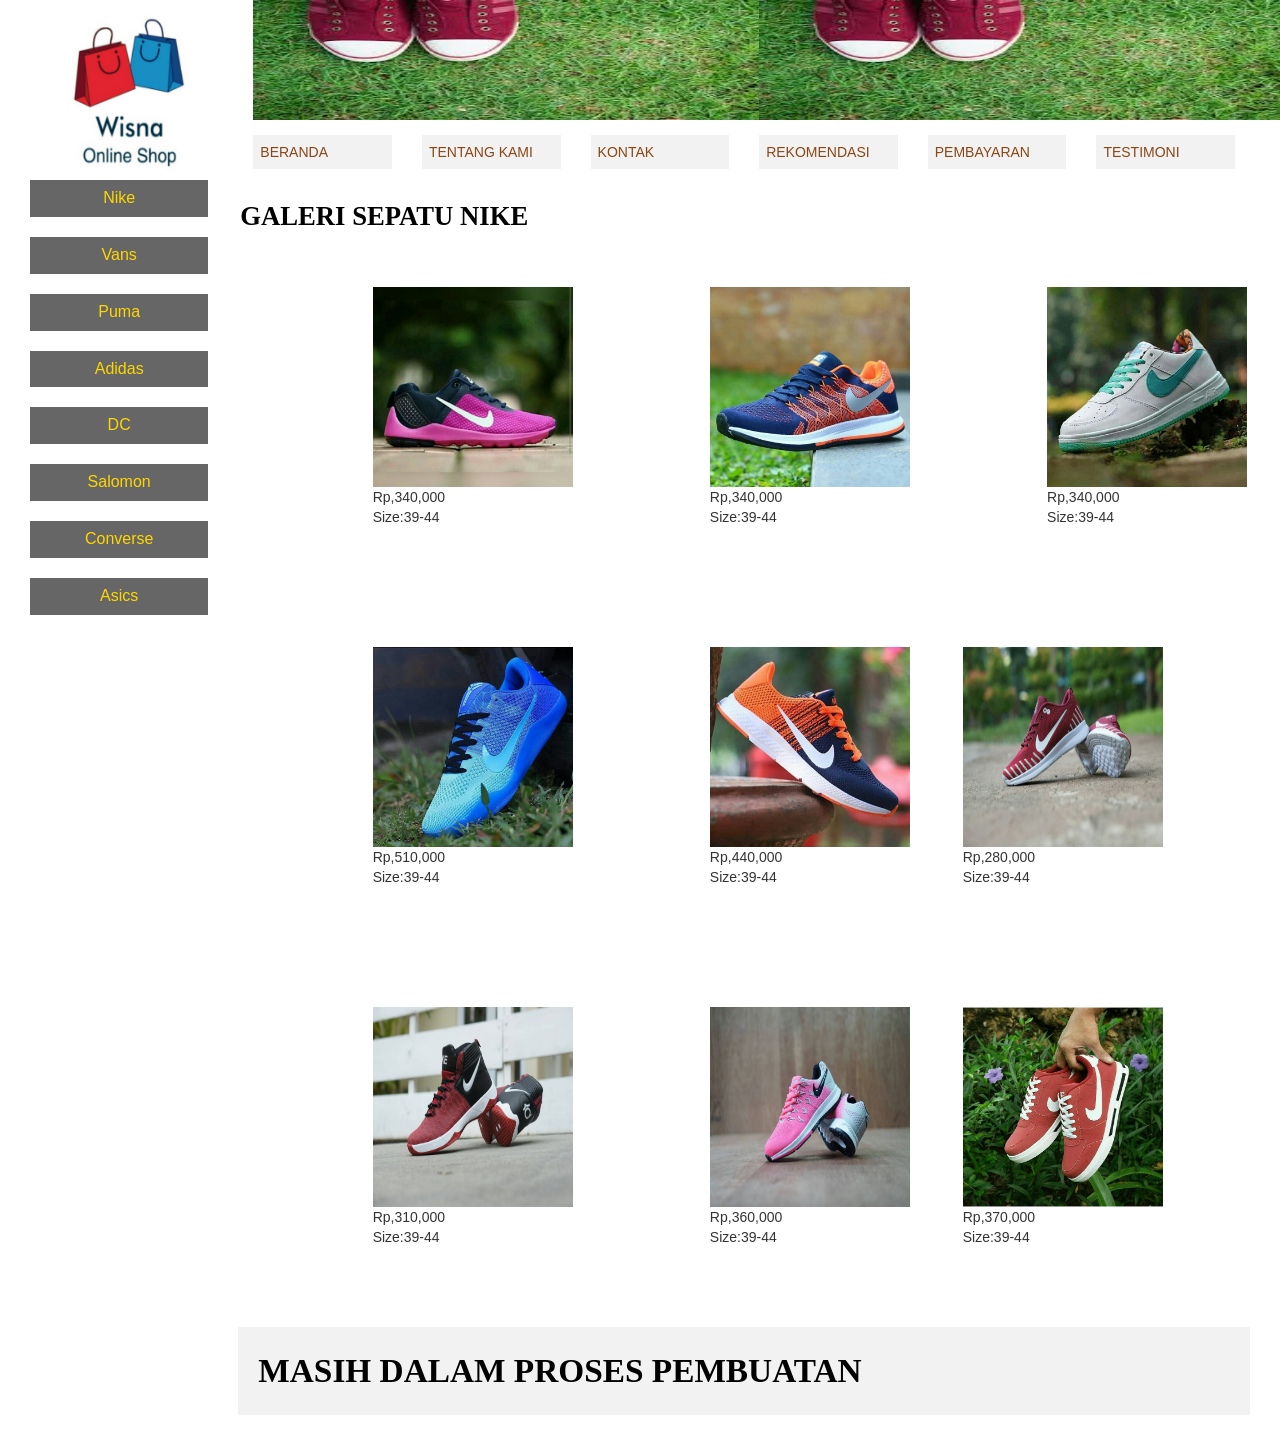
<file: nike.html>
<html>
<head >
	    <title>Wisna Ol-Shop</title>
        <link rel="stylesheet" type="text/css" href="css/bootstrap.min.css">
	    <link rel="stylesheet" type="text/css" href="css/style.css">
        
</head>
	<body>
	    <div class="Container-fluid col-xs-12" style="height:20%;">
		    <div class="row">
				<div class="col-xs-2" style="height:100%; " >
				   <img src="image/wisnaolshopp.jpg" width="110%" height="100%"/> ini logo
				</div>
				<div class="col-xs-10"  id="content-header">
					 <div class="row">
						<div class="col-xs-6" >
					 <img src="image/s9.jpg" id="img-header" width="540" height="120"/></div>
						 <div class="col-xs-6" >
					 <img src="image/s9.jpg" id="img-header" width="540" height="120"/></div>
				</div>
				</div>
				 <div class="container-fluid col-xs-10">
			     <div class="row">
				   <li class="col-xs-2"  style="height:25%;"><a href="home.html" class="a-nav">       BERANDA</a></li> 
			       <li class="col-xs-2"  style="height:25%;"><a href="about.html" class="a-nav">      TENTANG KAMI</a></li>
				   <li class="col-xs-2"  style="height:25%;"><a href="contact.html" class="a-nav">    KONTAK</a></li>
				   <li class="col-xs-2"  style="height:25%;"><a href="promo.html" class="a-nav">      REKOMENDASI</a></li>
				   <li class="col-xs-2"  style="height:25%;"><a href="pemb.html" class="a-nav">       PEMBAYARAN</a></li>
				   <li class="col-xs-2"  style="height:25%;"><a href="testimony.html" class="a-nav">  TESTIMONI </a></li>
			      </div>
		         </div>
	         </div>
		</div>
	  
		<div class="container-fluid col-xs-12" style="height:73%; background-color:white;">
			<div class="col-xs-2"  style="height:100%; background-color:white;">
			   <table>
					<td>
						<tr>
				           <ul id="ul-sidebar">
							   <li class="li-sidebar"><a href="NIKE.html" class="a-sidebar">    Nike</a></li>
							   <br>
                               <li class="li-sidebar"><a href="VANS.html" class="a-sidebar">    Vans</a></li>
							   <br>
                               <li class="li-sidebar"><a href="PUMA.html" class="a-sidebar">    Puma </a></li>
							   <br>
							   <li class="li-sidebar"><a href="ADIDAS.html" class="a-sidebar">  Adidas</a></li>
		                       <br>
							   <li class="li-sidebar"><a href="DC.html" class="a-sidebar">      DC</a></li>
		                       <br>
                               <li class="li-sidebar"><a href="salo.html" class="a-sidebar">    Salomon</a></li>
					           <br>
                               <li class="li-sidebar"><a href="CONV.html" class="a-sidebar">    Converse</a></li>
					           <br>
                               <li class="li-sidebar"><a href="asic.html" class="a-sidebar">    Asics</a></li><br>
							 
							</ul>
							   
			             </tr>	
					</td>
				</table>
		     </div><!-- div content -->
                <div id="div-content" class="container col-xs-10 height-full whitesmoke border-soft content-padding">
                    <div class="div-content-judul1" >GALERI SEPATU NIKE</div>
                    <div class="row">
                        <div class="col-xs-1"></div> 
                        <div class="col-xs-2 sub-content-padding white border-soft">
							<img src="image/nike1.jpg" height="200" width="200">Rp,340,000 Size:39-44 </div>
                        <div class="col-xs-2"></div>
                        <div class="col-xs-2 sub-content-padding white border-soft">
						<img src="image/nike2.jpg" height="200" width="200">	Rp,340,000 Size:39-44 </div>
                        <div class="col-xs-2"></div> 
						<div class="col-xs-2 sub-content-padding white border-soft">
						<img src="image/nike3.jpg" height="200" width="200">	Rp,340,000 Size:39-44	</div>
                        <div class="col-xs-1"></div>   
                    </div>
                    <br>
					<div class="row">
                        <div class="col-xs-1"></div>
                        <div class="col-xs-2 sub-content-padding white border-soft">
						<img src="image/nike4.jpg" height="200" width="200">	Rp,510,000 Size:39-44 </div>
                        <div class="col-xs-2"></div>
                        <div class="col-xs-2 sub-content-padding white border-soft">
							<img src="image/nike5.jpg" height="200" width="200">	Rp,440,000 Size:39-44 </div>
                        <div class="col-xs-1"></div> 
						<div class="col-xs-2 sub-content-padding white border-soft">
					    <img src="image/nike6.jpg" height="200" width="200">	Rp,280,000 Size:39-44 	</div>
                        <div class="col-xs-1"></div>   
                    </div>
					<br>
					<div class="row">
                        <div class="col-xs-1"></div>
                        <div class="col-xs-2 sub-content-padding white border-soft">
						<img src="image/nike7.jpg" height="200" width="200">Rp,310,000 Size:39-44 	</div>
                        <div class="col-xs-2"></div>
                        <div class="col-xs-2 sub-content-padding white border-soft">
						<img src="image/nike8.jpg" height="200" width="200">Rp,360,000 Size:39-44 	</div>
                        <div class="col-xs-1"></div> 
						<div class="col-xs-2 sub-content-padding white border-soft">
						<img src="image/nike9.jpg" height="200" width="200">Rp,370,000 Size:39-44 	</div>
                        <div class="col-xs-1"></div>   
                    </div>
					<div class="div-content-promo" >MASIH DALAM PROSES PEMBUATAN
	                     </div>
                </div>
			
		  
			
		</div>
	</body>
	
</html>
</file>
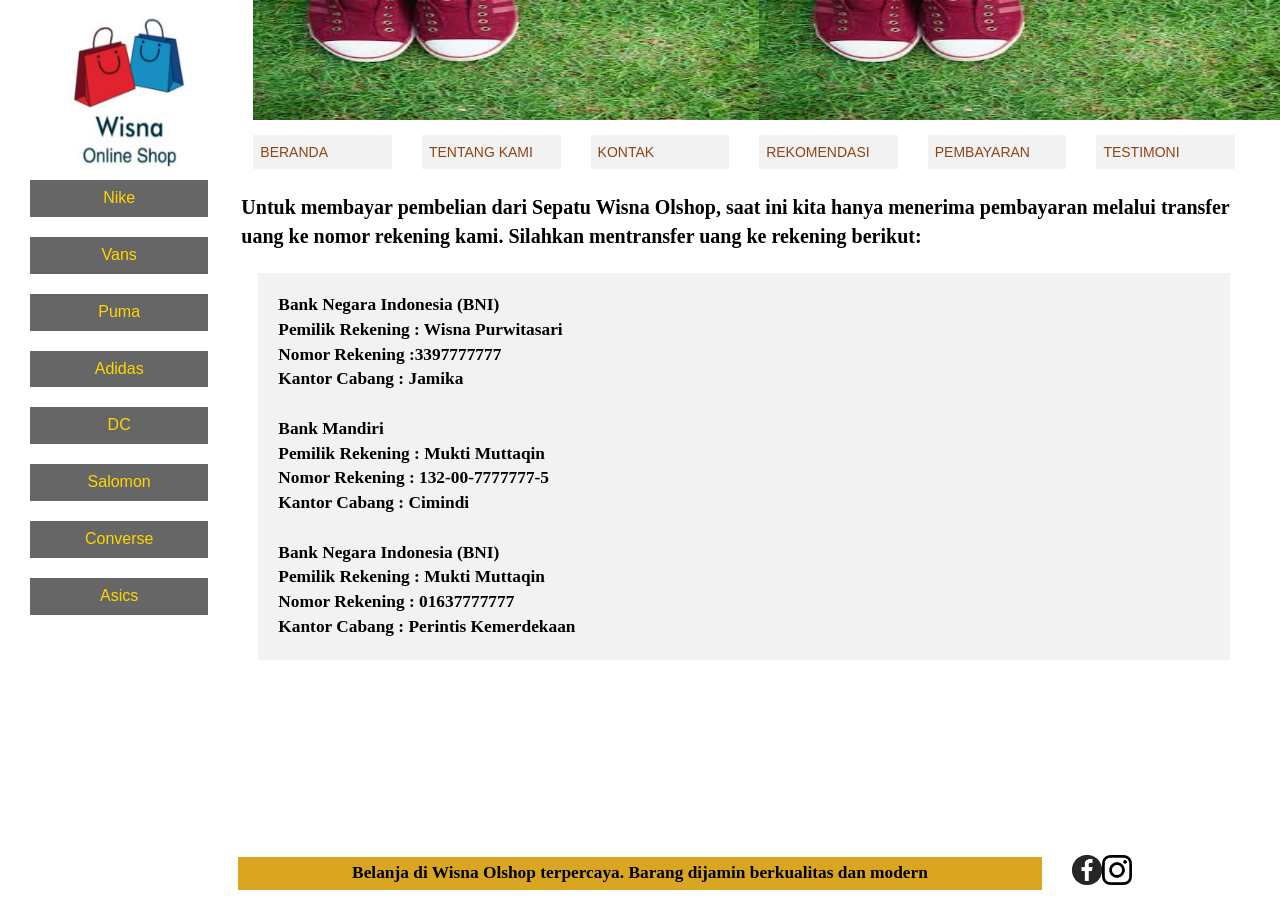
<file: pemb.html>
<html>
<head >
	    <title>Wisna Ol-Shop</title>
        <link rel="stylesheet" type="text/css" href="css/bootstrap.min.css">
	    <link rel="stylesheet" type="text/css" href="css/style.css">
        
</head>
	<body>
	    <div class="Container-fluid col-xs-12" style="height:20%;">
		    <div class="row">
				<div class="col-xs-2" style="height:100%; " >
				  <img src="image/wisnaolshopp.jpg" width="110%" height="100%"/> ini logo
				</div>
				<div class="col-xs-10"  id="content-header">
					 <div class="row">
						<div class="col-xs-6" >
					 <img src="image/s9.jpg" id="img-header" width="540" height="120"/></div>
						 <div class="col-xs-6" >
					 <img src="image/s9.jpg" id="img-header" width="540" height="120"/></div>
				</div>
				</div>
				 <div class="container-fluid col-xs-10">
			     <div class="row">
				   <li class="col-xs-2"  style="height:25%;"><a href="home.html" class="a-nav">       BERANDA</a></li> 
			       <li class="col-xs-2"  style="height:25%;"><a href="about.html" class="a-nav">      TENTANG KAMI</a></li>
				   <li class="col-xs-2"  style="height:25%;"><a href="contact.html" class="a-nav">    KONTAK</a></li>
				   <li class="col-xs-2"  style="height:25%;"><a href="promo.html" class="a-nav">      REKOMENDASI</a></li>
				   <li class="col-xs-2"  style="height:25%;"><a href="pemb.html" class="a-nav">       PEMBAYARAN</a></li>
				   <li class="col-xs-2"  style="height:25%;"><a href="testimony.html" class="a-nav">  TESTIMONI </a></li>
			      </div>
		         </div>
	         </div>
		</div>
	  
		<div class="container-fluid col-xs-12" style="height:73%; background-color:white;">
			<div class="col-xs-2"  style="height:100%; background-color:white;">
			   <table>
					<td>
						<tr>
				           <ul id="ul-sidebar">
							   <li class="li-sidebar"><a href="NIKE.html" class="a-sidebar">    Nike</a></li>
							   <br>
                               <li class="li-sidebar"><a href="VANS.html" class="a-sidebar">    Vans</a></li>
							   <br>
                               <li class="li-sidebar"><a href="PUMA.html" class="a-sidebar">    Puma </a></li>
							   <br>
							   <li class="li-sidebar"><a href="ADIDAS.html" class="a-sidebar">  Adidas</a></li>
		                       <br>
							   <li class="li-sidebar"><a href="DC.html" class="a-sidebar">      DC</a></li>
		                       <br>
                               <li class="li-sidebar"><a href="salo.html" class="a-sidebar">    Salomon</a></li>
					           <br>
                               <li class="li-sidebar"><a href="CONV.html" class="a-sidebar">    Converse</a></li>
					           <br>
                               <li class="li-sidebar"><a href="asic.html" class="a-sidebar">    Asics</a></li>
							</ul>
							  
			             </tr>	
					</td>
				</table>
		     </div>
		  <div class="col-xs-10" style="height:100%; background-color:white;">
		  <div class="div-content-judul" > 
			Untuk membayar pembelian dari Sepatu Wisna Olshop, saat ini kita hanya menerima pembayaran melalui transfer uang ke nomor rekening kami. Silahkan mentransfer uang ke rekening berikut:<br>
		  </div> 
			  <div class="div-content-pemb" > 
			  Bank Negara Indonesia (BNI)<br>
Pemilik Rekening : Wisna Purwitasari<br>
Nomor Rekening :3397777777<br>
Kantor Cabang : Jamika<br><br>
				  
Bank Mandiri<br>
Pemilik Rekening : Mukti Muttaqin<br>
Nomor Rekening : 132-00-7777777-5<br>
Kantor Cabang : Cimindi<br><br>
				  
Bank Negara Indonesia (BNI)<br>
Pemilik Rekening : Mukti Muttaqin<br>
Nomor Rekening : 01637777777<br>
Kantor Cabang : Perintis Kemerdekaan<br>
			  </div>	  
			  
		  </div>
			
		</div>
	</body>

	
<footer>
	<div class="container-fluid col-xs-12" style="height:7%;">
		<div class="row">
			<div class="col-xs-2"></div>
			<div class="col-xs-8" ><br>
			<div id="td-footer-content" >
                        Belanja di Wisna Olshop terpercaya. Barang dijamin berkualitas dan modern
		             </div>
		    </div>
			<div class="col-xs-2">
			   <table id="table-footer">
                  <tr>
                     <td id="td-footer"><br>
                            <a href="https://www.facebook.com/wisna.angels.173">
						     <img src="image/fb.png" width="30" height="30"/> 
						       </a><br>
					             </td>
					            <td id="td-footer"><br>
                               <a href="https://www.instagram.com/wisna_olshop.shoes/?hl=en">
						    <img src="image/insta.png" width="30" height="30"/> 
						    </a></td>
					
				   </tr>
				
                
                </table>	
		     </div>
			
	 </div>
	</div>
	
	
</footer>
</html>
</file>
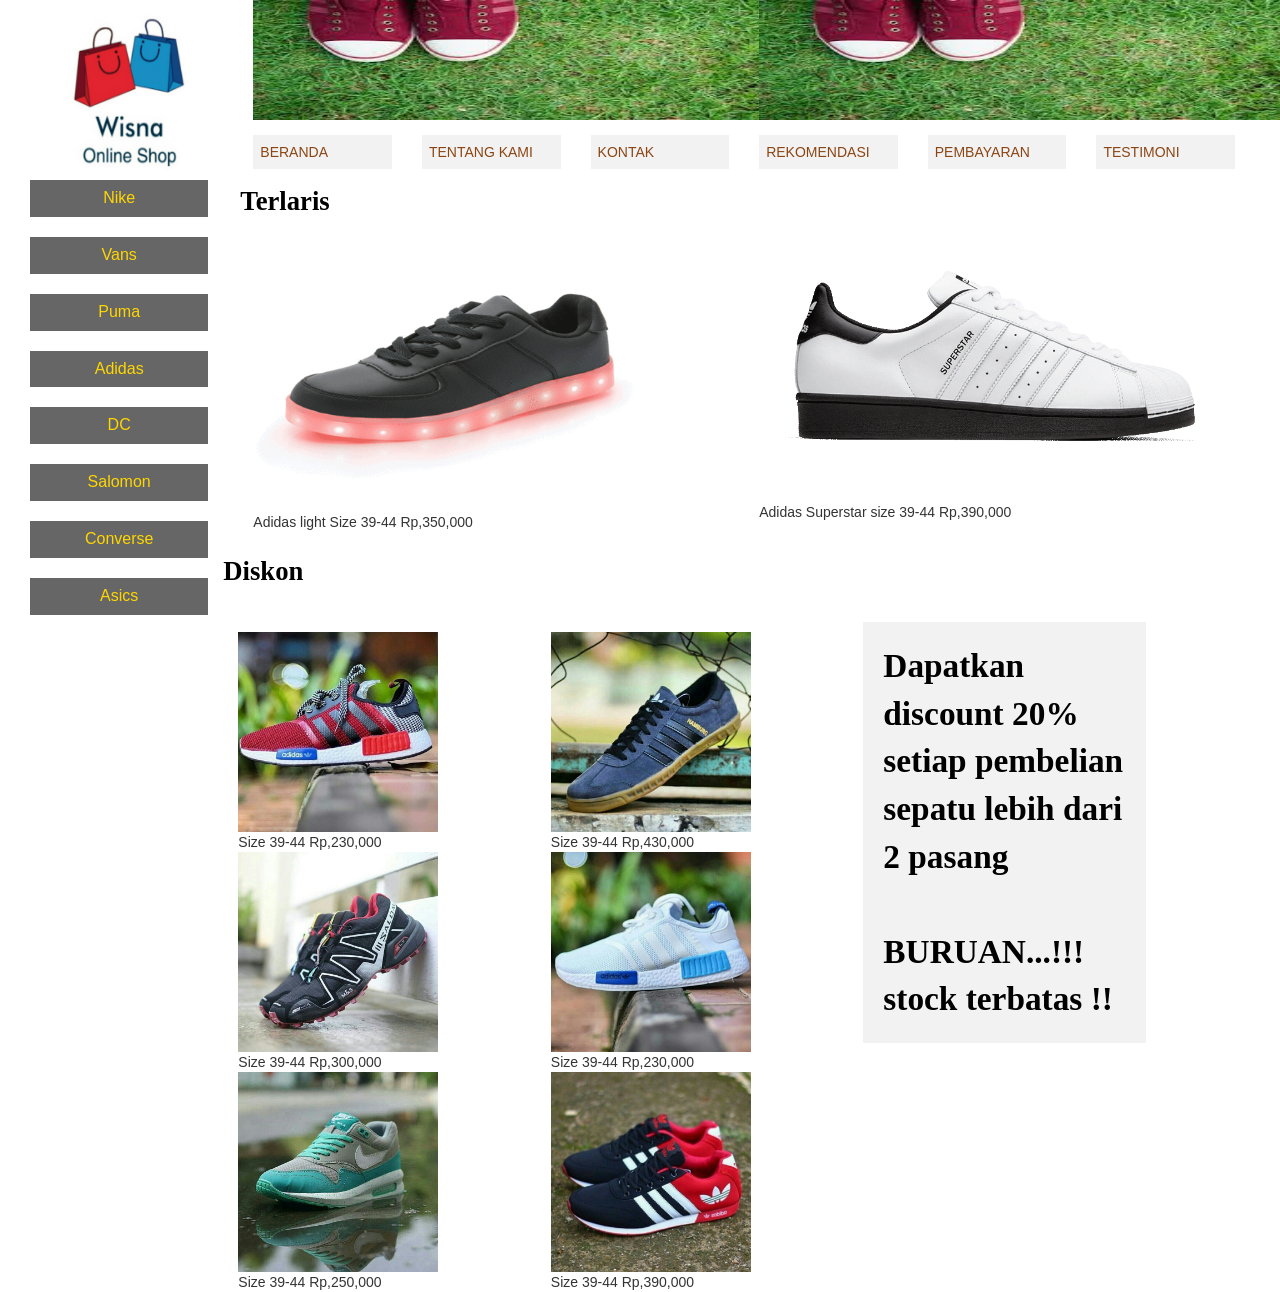
<file: promo.html>
<html>
<head >
	    <title>Wisna Ol-Shop</title>
        <link rel="stylesheet" type="text/css" href="css/bootstrap.min.css">
	    <link rel="stylesheet" type="text/css" href="css/style.css">
        
</head>
	<body>
	    <div class="Container-fluid col-xs-12" style="height:20%;">
		    <div class="row">
				<div class="col-xs-2" style="height:100%; " >
				   <img src="image/wisnaolshopp.jpg" width="110%" height="100%"/> ini logo
				</div>
				<div class="col-xs-10"  id="content-header">
					 <div class="row">
						<div class="col-xs-6" >
					 <img src="image/s9.jpg" id="img-header" width="540" height="120"/></div>
						 <div class="col-xs-6" >
					 <img src="image/s9.jpg" id="img-header" width="540" height="120"/></div>
				</div>
				</div>
				 <div class="container-fluid col-xs-10">
			     <div class="row">
				   <li class="col-xs-2"  style="height:25%;"><a href="home.html" class="a-nav">       BERANDA</a></li> 
			       <li class="col-xs-2"  style="height:25%;"><a href="about.html" class="a-nav">      TENTANG KAMI</a></li>
				   <li class="col-xs-2"  style="height:25%;"><a href="contact.html" class="a-nav">    KONTAK</a></li>
				   <li class="col-xs-2"  style="height:25%;"><a href="promo.html" class="a-nav">      REKOMENDASI</a></li>
				   <li class="col-xs-2"  style="height:25%;"><a href="pemb.html" class="a-nav">       PEMBAYARAN</a></li>
				   <li class="col-xs-2"  style="height:25%;"><a href="testimony.html" class="a-nav">  TESTIMONI </a></li>
			      </div>
		         </div>
	         </div>
		</div>
	  
		<div class="container-fluid col-xs-12" style="height:73%; background-color:white;">
			<div class="col-xs-2"  style="height:100%; background-color:white;">
			   <table>
					<td>
						<tr>
				           <ul id="ul-sidebar">
							   <li class="li-sidebar"><a href="NIKE.html" class="a-sidebar">    Nike</a></li>
							   <br>
                               <li class="li-sidebar"><a href="VANS.html" class="a-sidebar">    Vans</a></li>
							   <br>
                               <li class="li-sidebar"><a href="PUMA.html" class="a-sidebar">    Puma </a></li>
							   <br>
							   <li class="li-sidebar"><a href="ADIDAS.html" class="a-sidebar">  Adidas</a></li>
		                       <br>
							   <li class="li-sidebar"><a href="DC.html" class="a-sidebar">      DC</a></li>
		                       <br>
                               <li class="li-sidebar"><a href="salo.html" class="a-sidebar">   Salomon</a></li>
					           <br>
                               <li class="li-sidebar"><a href="CONV.html" class="a-sidebar">    Converse</a></li>
					           <br>
                               <li class="li-sidebar"><a href="asic.html" class="a-sidebar">    Asics</a></li><br>
							 
							</ul>
			             </tr>	
					</td>
				</table>
		     </div>
			   
				         <div class="container-fluid col-xs-10">
			     <div class="div-content-judul1">Terlaris </div>
				     <div class="col-xs-6" >
						 <img src="image/gift.lightshoes.gif" height=290 width="400" ><br>Adidas light Size 39-44 Rp,350,000<br> <br></div>
				     <div class="col-xs-6" style="height:50%;">
						<br><br>  <img src="image/gift1" height="200" ><br><br><br>Adidas Superstar size 39-44 Rp,390,000<br> <br></div>
					</div>
			
				     <div class="div-content-judul1">Diskon </div>
					 <div class="col-xs-3" style="height:100%; background-color:white;"><br><br>
			             <img src="image/promo1%20(1).jpg" id="img-sidebar-ads"/><br>Size 39-44 Rp,230,000 <br>
						 <img src="image/promo2.jpg" id="img-sidebar-ads"/><br>Size 39-44 Rp,300,000<br>
						 <img src="image/promo3.jpg" id="img-sidebar-ads"/><br> Size 39-44 Rp,250,000<br>
			         </div>
			         <div class="col-xs-3" style="height:100%; background-color:white;">
						 <br><br>
						 <img src="image/promo4.jpg" id="img-sidebar-ads"/> <br>Size 39-44 Rp,430,000 <br>
				         <img src="image/promo5.jpg" id="img-sidebar-ads"/><br>Size 39-44 Rp,230,000 <br>
						 <img src="image/promo6.jpg" id="img-sidebar-ads"/><br>Size 39-44 Rp,390,000<br>
						
			         </div>
			         <div class="col-xs-3" style="height:100%; background-color:white;">
			             <div class="div-content-promo" >Dapatkan discount 20% setiap pembelian sepatu lebih dari 2 pasang<br><br>
				         BURUAN...!!! stock terbatas !!
	                     </div>
					 </div>
			
	</div>
	</body>
</html>
</file>
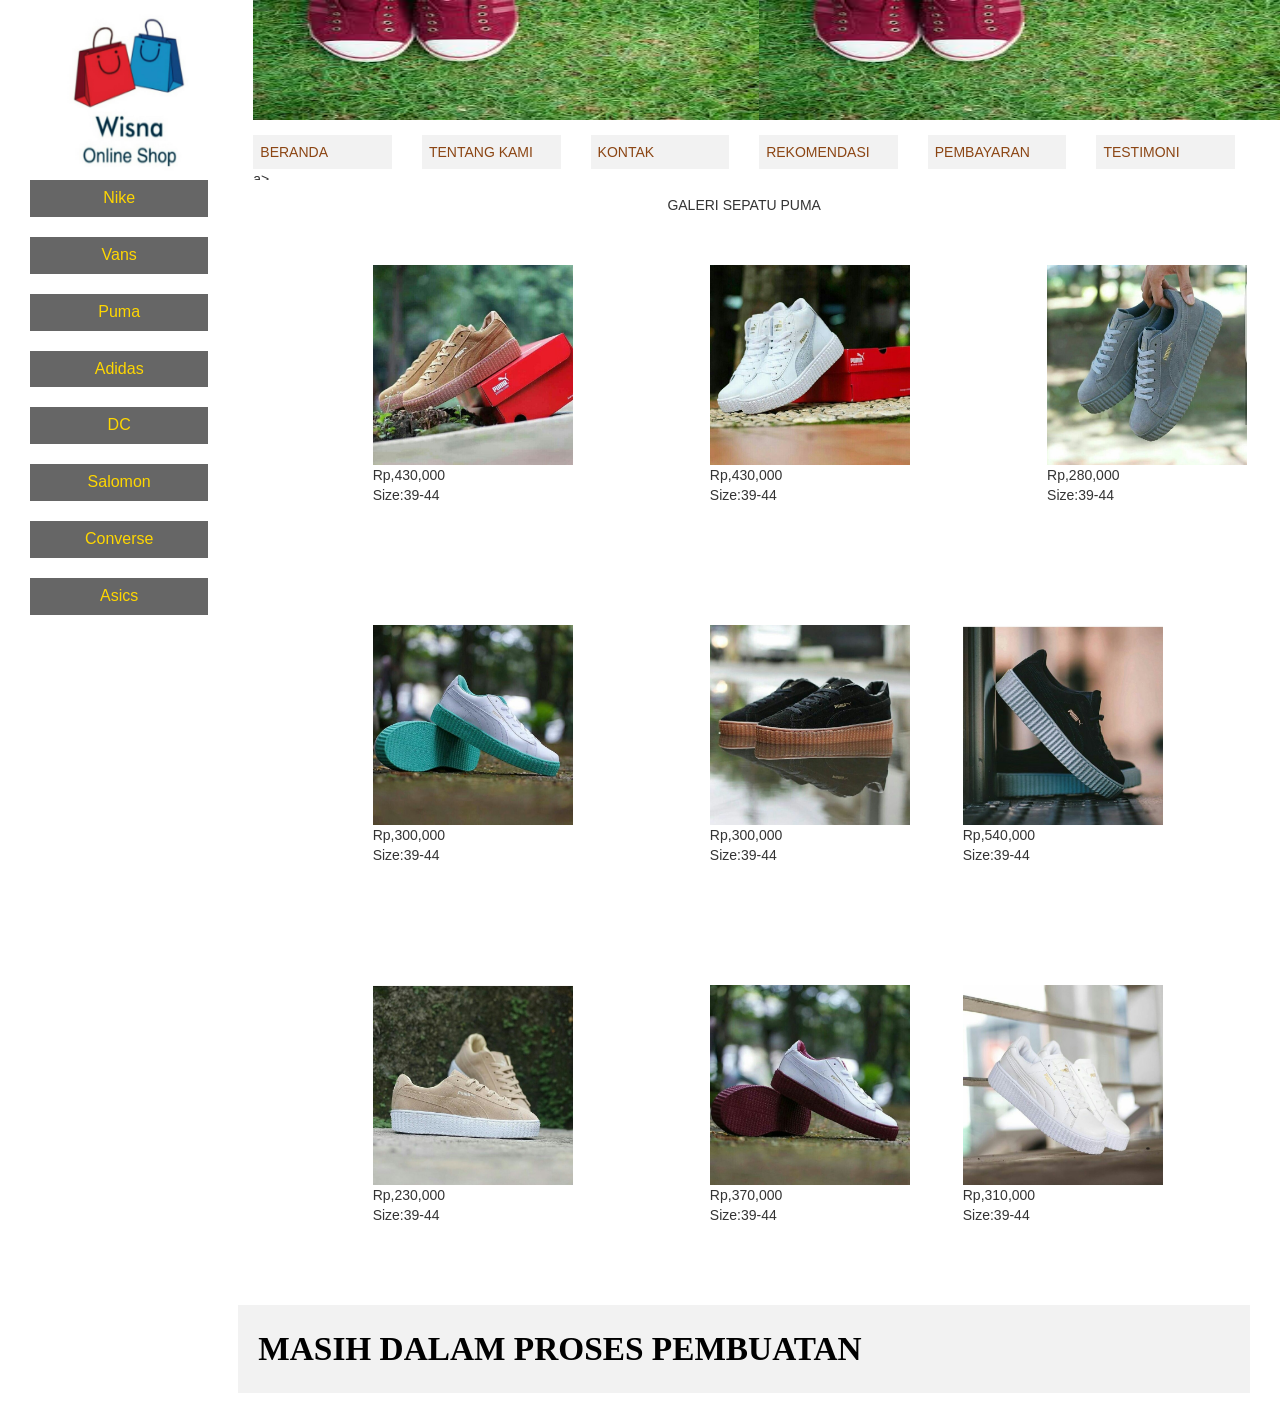
<file: puma.html>
<html>
<head >
	    <title>Wisna Ol-Shop</title>
        <link rel="stylesheet" type="text/css" href="css/bootstrap.min.css">
	    <link rel="stylesheet" type="text/css" href="css/style.css">
        
</head>
	<body>
	    <div class="Container-fluid col-xs-12" style="height:20%;">
		    <div class="row">
				<div class="col-xs-2" style="height:100%; " >
				   <img src="image/wisnaolshopp.jpg" width="110%" height="100%"/> ini logo
				</div>
				<div class="col-xs-10"  id="content-header">
					 <div class="row">
						<div class="col-xs-6" >
					 <img src="image/s9.jpg" id="img-header" width="540" height="120"/></div>
						 <div class="col-xs-6" >
					 <img src="image/s9.jpg" id="img-header" width="540" height="120"/></div>
				</div>
				</div>
				 <div class="container-fluid col-xs-10">
			     <div class="row">
					 <li class="col-xs-2"  style="height:25%;"><a href="home.html" class="a-nav">     BERANDA</a>a></li> 
			       <li class="col-xs-2"  style="height:25%;"><a href="about.html" class="a-nav">      TENTANG KAMI</a></li>
				   <li class="col-xs-2"  style="height:25%;"><a href="contact.html" class="a-nav">    KONTAK</a></li>
				   <li class="col-xs-2"  style="height:25%;"><a href="promo.html" class="a-nav">      REKOMENDASI</a></li>
				   <li class="col-xs-2"  style="height:25%;"><a href="pemb.html" class="a-nav">       PEMBAYARAN</a></li>
				   <li class="col-xs-2"  style="height:25%;"><a href="testimony.html" class="a-nav">  TESTIMONI </a></li>
			      </div>
		         </div>
	         </div>
		</div>
	  
		<div class="container-fluid col-xs-12" style="height:73%; background-color:white;">
			<div class="col-xs-2"  style="height:100%; background-color:white;">
			   <table>
					<td>
						<tr>
				           <ul id="ul-sidebar">
							   <li class="li-sidebar"><a href="NIKE.html" class="a-sidebar">    Nike</a></li>
							   <br>
                               <li class="li-sidebar"><a href="VANS.html" class="a-sidebar">    Vans</a></li>
							   <br>
                               <li class="li-sidebar"><a href="PUMA.html" class="a-sidebar">    Puma </a></li>
							   <br>
							   <li class="li-sidebar"><a href="ADIDAS.html" class="a-sidebar">  Adidas</a></li>
		                       <br>
							   <li class="li-sidebar"><a href="DC.html" class="a-sidebar">      DC</a></li>
		                       <br>
                               <li class="li-sidebar"><a href="salo.html" class="a-sidebar">   Salomon</a></li>
					           <br>
                               <li class="li-sidebar"><a href="CONV.html" class="a-sidebar">    Converse</a></li>
					           <br>
                               <li class="li-sidebar"><a href="asic.html" class="a-sidebar">    Asics</a></li><br>
							 
							</ul>
							   
			             </tr>	
					</td>
				</table>
		     </div>
                <div id="div-content" class="container col-xs-10 height-full whitesmoke border-soft content-padding">
                    <div class="align-center header1 text-red" >GALERI SEPATU PUMA</div>
                    <div class="row">
                        <div class="col-xs-1"></div>
                        <div class="col-xs-2 sub-content-padding white border-soft">
							<img src="image/puma1.jpg" text-align:"center" height="200" width="200">Rp,430,000 Size:39-44 </div>
                        <div class="col-xs-2"></div>
                        <div class="col-xs-2 sub-content-padding white border-soft">
						<img src="image/puma2.jpg" height="200" width="200">	Rp,430,000 Size:39-44 </div>
                        <div class="col-xs-2"></div> 
						<div class="col-xs-2 sub-content-padding white border-soft">
						<img src="image/puma3.jpg" height="200" width="200">	Rp,280,000 Size:39-44	</div>
                        <div class="col-xs-1"></div>   
                    </div>
                    <br>
					<div class="row">
                        <div class="col-xs-1"></div>
                        <div class="col-xs-2 sub-content-padding white border-soft">
						<img src="image/puma4.jpg" height="200" width="200">	Rp,300,000 Size:39-44 </div>
                        <div class="col-xs-2"></div>
                        <div class="col-xs-2 sub-content-padding white border-soft">
						<img src="image/puma5.jpg" height="200" width="200">Rp,300,000 Size:39-44 </div>
                        <div class="col-xs-1"></div> 
						<div class="col-xs-2 sub-content-padding white border-soft">
					    <img src="image/puma6.jpg" height="200" width="200">	Rp,540,000 Size:39-44 </div>
                        <div class="col-xs-1"></div>   
                    </div>
					<br>
					<div class="row">
                        <div class="col-xs-1"></div>
                        <div class="col-xs-2 sub-content-padding white border-soft"> 
					    <img src="image/puma7.jpg" height="200" width="200">Rp,230,000 Size:39-44 </div>
                        <div class="col-xs-2"></div>
                        <div class="col-xs-2 sub-content-padding white border-soft">
						<img src="image/puma8.jpg" height="200" width="200">Rp,370,000 Size:39-44 </div>
                        <div class="col-xs-1"></div> 
						<div class="col-xs-2 sub-content-padding white border-soft">
						<img src="image/puma9.jpg" height="200" width="200">Rp,310,000 Size:39-44 </div>	
                        <div class="col-xs-1"></div>   
                    </div>
					<div class="div-content-promo" >MASIH DALAM PROSES PEMBUATAN
	                     </div>
		   </div>
					
                
			
		  
			
		</div>
	</body>
	
</html>
</file>
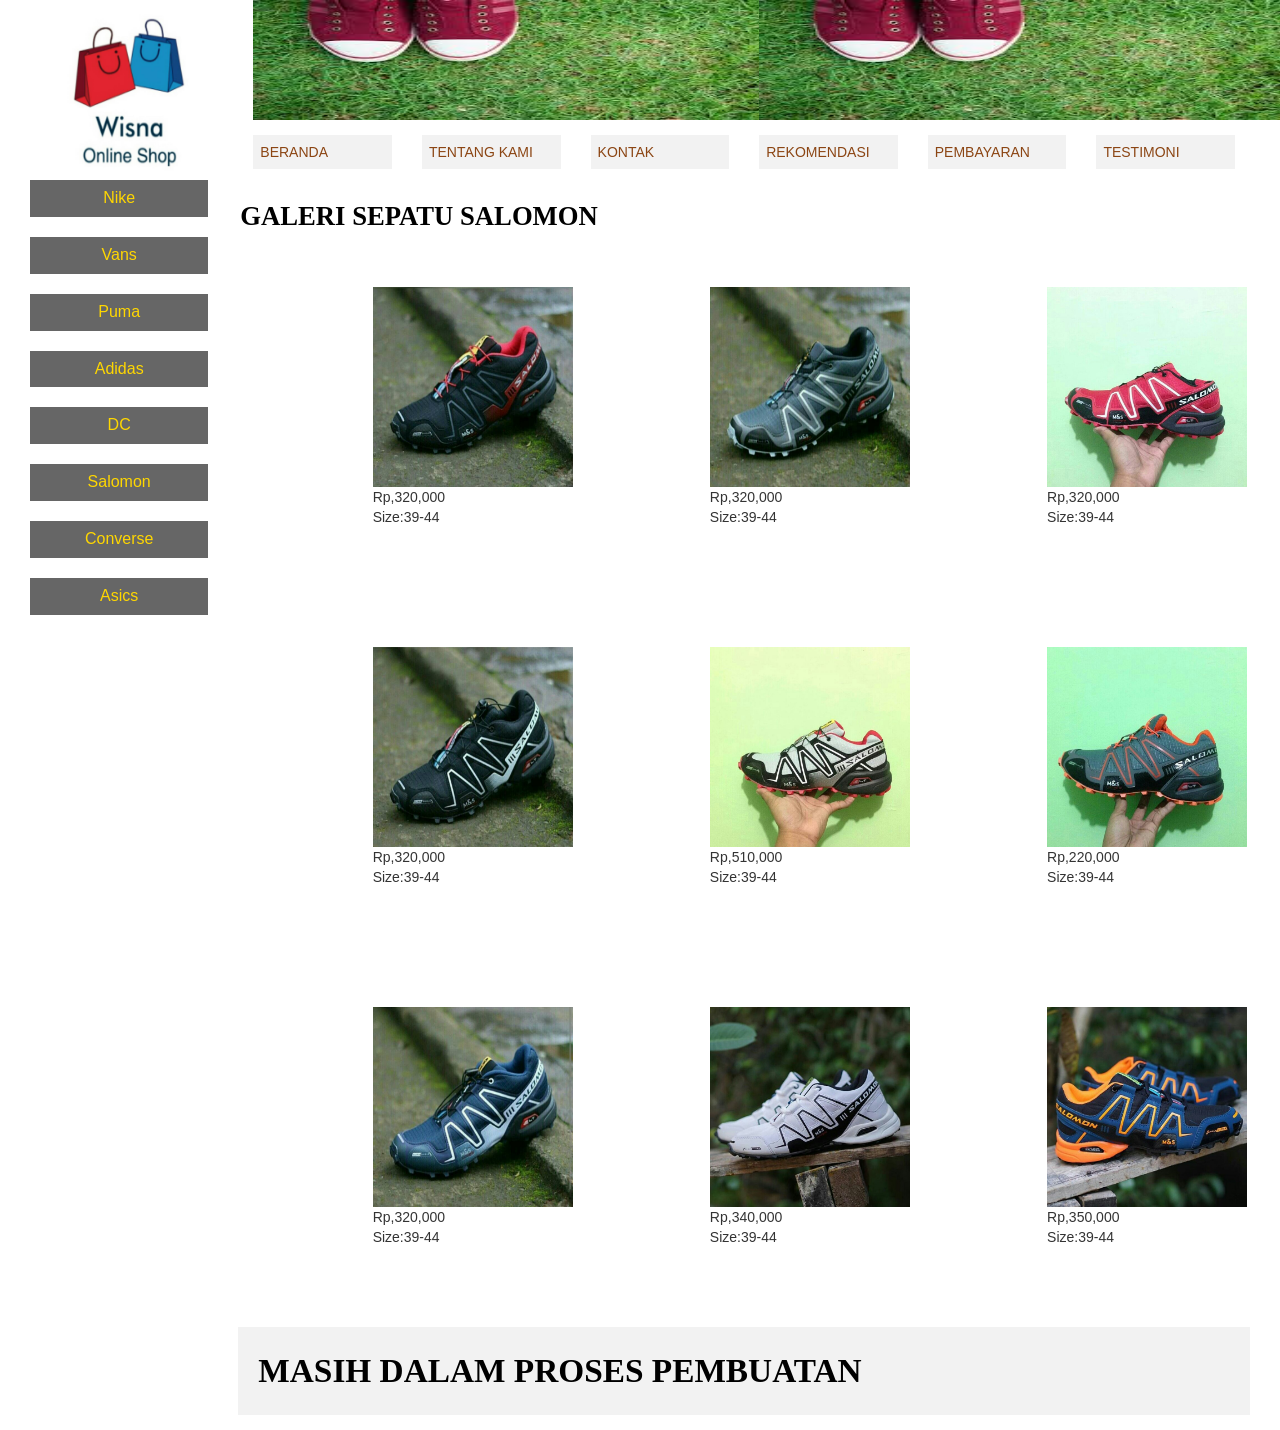
<file: salo.html>
<html>
<head >
	    <title>Wisna Ol-Shop</title>
        <link rel="stylesheet" type="text/css" href="css/bootstrap.min.css">
	    <link rel="stylesheet" type="text/css" href="css/style.css">
        
</head>
	<body>
	    <div class="Container-fluid col-xs-12" style="height:20%;">
		    <div class="row">
				<div class="col-xs-2" style="height:100%; " >
				   <img src="image/wisnaolshopp.jpg" width="110%" height="100%"/> ini logo
				</div>
				<div class="col-xs-10"  id="content-header">
					 <div class="row">
						<div class="col-xs-6" >
					 <img src="image/s9.jpg" id="img-header" width="540" height="120"/></div>
						 <div class="col-xs-6" >
					 <img src="image/s9.jpg" id="img-header" width="540" height="120"/></div>
				</div>
				</div>
				 <div class="container-fluid col-xs-10">
			     <div class="row">
				   <li class="col-xs-2"  style="height:25%;"><a href="home.html" class="a-nav">       BERANDA</a></li> 
			       <li class="col-xs-2"  style="height:25%;"><a href="about.html" class="a-nav">      TENTANG KAMI</a></li>
				   <li class="col-xs-2"  style="height:25%;"><a href="contact.html" class="a-nav">    KONTAK</a></li>
				   <li class="col-xs-2"  style="height:25%;"><a href="promo.html" class="a-nav">      REKOMENDASI</a></li>
				   <li class="col-xs-2"  style="height:25%;"><a href="pemb.html" class="a-nav">       PEMBAYARAN</a></li>
				   <li class="col-xs-2"  style="height:25%;"><a href="testimony.html" class="a-nav">  TESTIMONI </a></li>
			      </div>
		         </div>
	         </div>
		</div>
	  
		<div class="container-fluid col-xs-12" style="height:73%; background-color:white;">
			<div class="col-xs-2"  style="height:100%; background-color:white;">
			   <table>
					<td>
						<tr>
				           <ul id="ul-sidebar">
							   <li class="li-sidebar"><a href="NIKE.html" class="a-sidebar">    Nike</a></li>
							   <br>
                               <li class="li-sidebar"><a href="VANS.html" class="a-sidebar">    Vans</a></li>
							   <br>
                               <li class="li-sidebar"><a href="PUMA.html" class="a-sidebar">    Puma </a></li>
							   <br>
							   <li class="li-sidebar"><a href="ADIDAS.html" class="a-sidebar">  Adidas</a></li>
		                       <br>
							   <li class="li-sidebar"><a href="DC.html" class="a-sidebar">      DC</a></li>
		                       <br>
                               <li class="li-sidebar"><a href="salo.html" class="a-sidebar">   Salomon</a></li>
					           <br>
                               <li class="li-sidebar"><a href="CONV.html" class="a-sidebar">    Converse</a></li>
					           <br>
                               <li class="li-sidebar"><a href="asic.html" class="a-sidebar">    Asics</a></li><br>
							 
							</ul>
							   
			             </tr>	
					</td>
				</table>
		     </div>
                <div id="div-content" class="container col-xs-10 height-full whitesmoke border-soft content-padding">
                    <div class="div-content-judul1" >GALERI SEPATU SALOMON</div>
                    <div class="row">
                        <div class="col-xs-1"></div>
                        <div class="col-xs-2 sub-content-padding white border-soft">
						<img src="image/salomon1.jpg" height="200" width="200">Rp,320,000 Size:39-44 </div>
                        <div class="col-xs-2"></div>
                        <div class="col-xs-2 sub-content-padding white border-soft">
						<img src="image/salomon2.jpg" height="200" width="200">	Rp,320,000 Size:39-44 </div>
                        <div class="col-xs-2"></div> 
						<div class="col-xs-2 sub-content-padding white border-soft">
						<img src="image/salomon3.jpg" height="200" width="200">	Rp,320,000 Size:39-44	</div>
                        <div class="col-xs-1"></div>   
                    </div>
                    <br>
					<div class="row">
                        <div class="col-xs-1"></div>
                        <div class="col-xs-2 sub-content-padding white border-soft">
						<img src="image/salomon4.jpg" height="200" width="200">	Rp,320,000 Size:39-44 </div>
                        <div class="col-xs-2"></div>
                        <div class="col-xs-2 sub-content-padding white border-soft">
					    <img src="image/salomon5.jpg" height="200" width="200">	Rp,510,000 Size:39-44 </div>
                        <div class="col-xs-2"></div> 
						<div class="col-xs-2 sub-content-padding white border-soft">
					    <img src="image/salomon6.jpg" height="200" width="200">	Rp,220,000 Size:39-44 	</div>
                        <div class="col-xs-1"></div>   
                    </div>
					<br>
					<div class="row">
                        <div class="col-xs-1"></div>
                        <div class="col-xs-2 sub-content-padding white border-soft">
						<img src="image/salomon7.jpg" height="200" width="200">	Rp,320,000 Size:39-44 </div>
                        <div class="col-xs-2"></div>
                        <div class="col-xs-2 sub-content-padding white border-soft">
					    <img src="image/salomon8.jpg" height="200" width="200">	Rp,340,000 Size:39-44 </div>
                        <div class="col-xs-2"></div> 
						<div class="col-xs-2 sub-content-padding white border-soft">
						 <img src="image/salomon9.jpg" height="200" width="200">	Rp,350,000 Size:39-44 </div>
                        <div class="col-xs-1"></div>   
                    </div>
					<div class="div-content-promo" >MASIH DALAM PROSES PEMBUATAN
	                     </div>
    
               
		
		  
			</div>
			
		</div>
	</body>
	

</html>
</file>
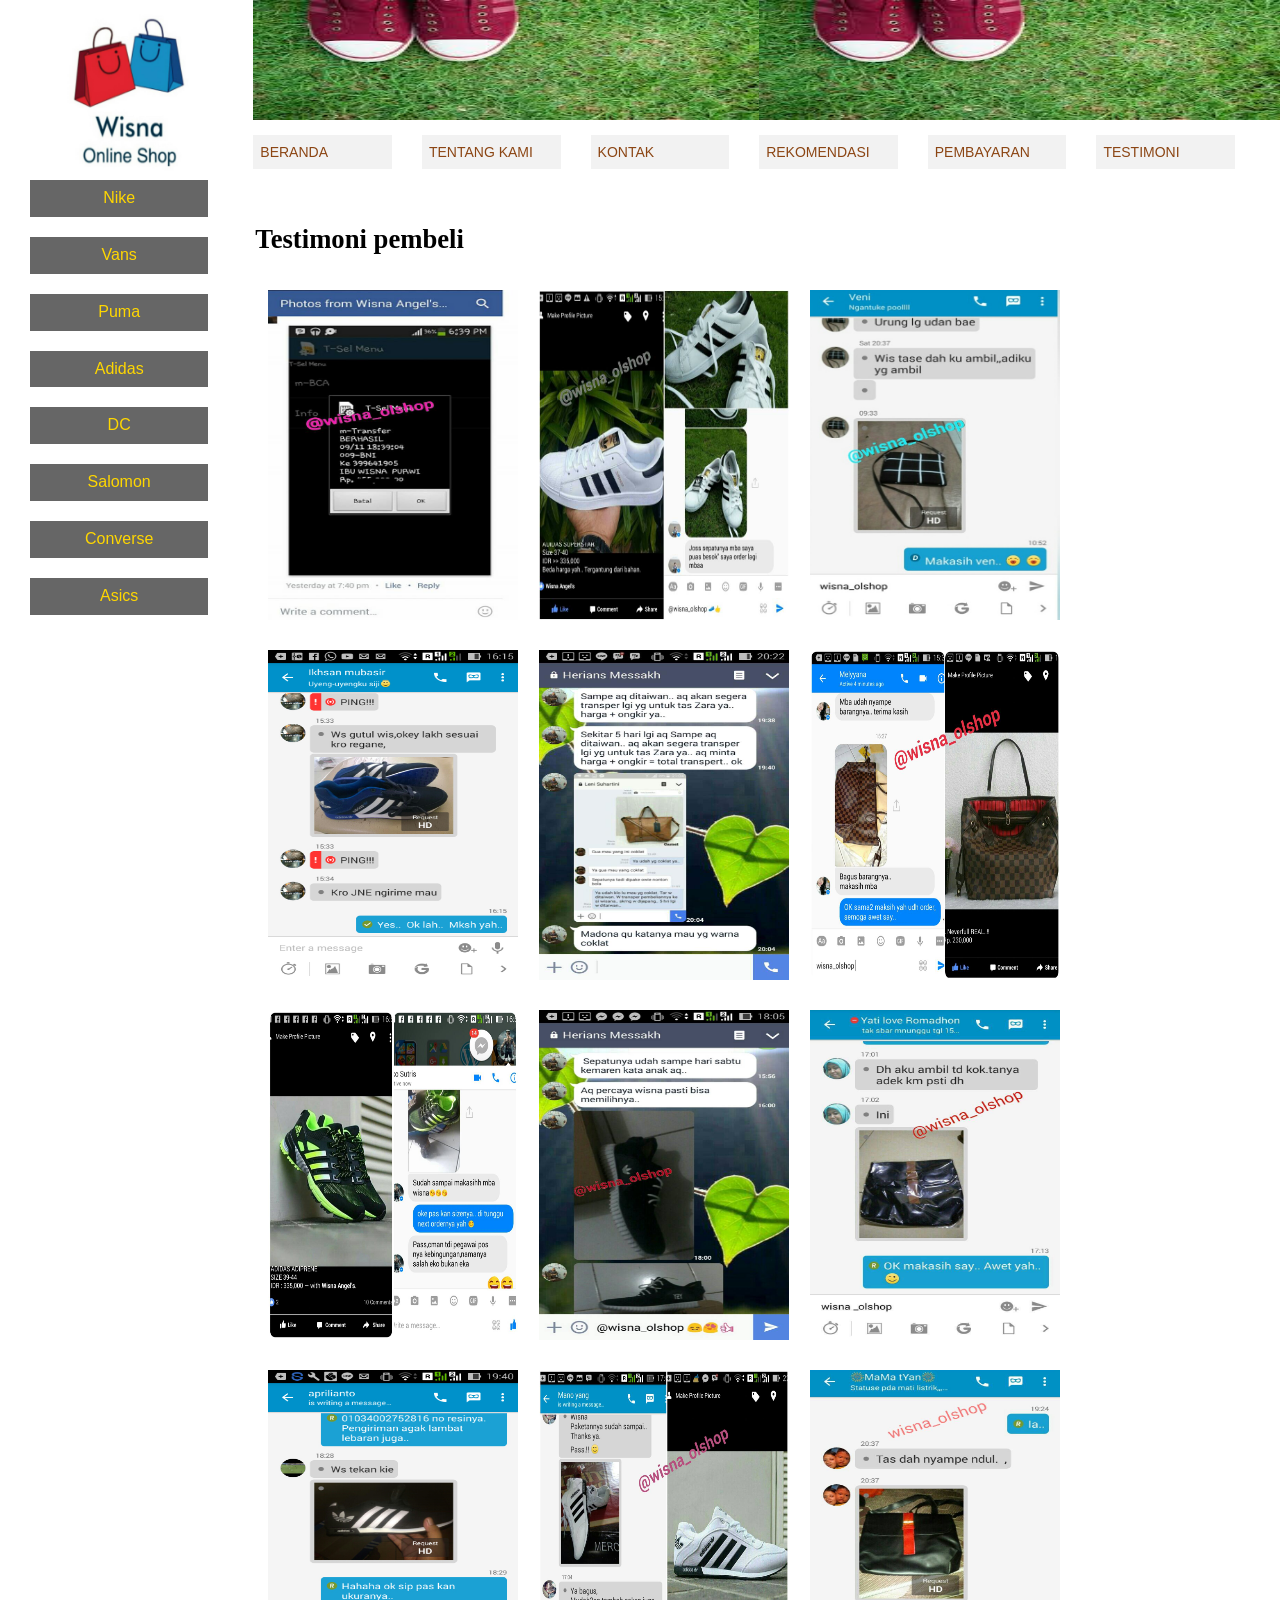
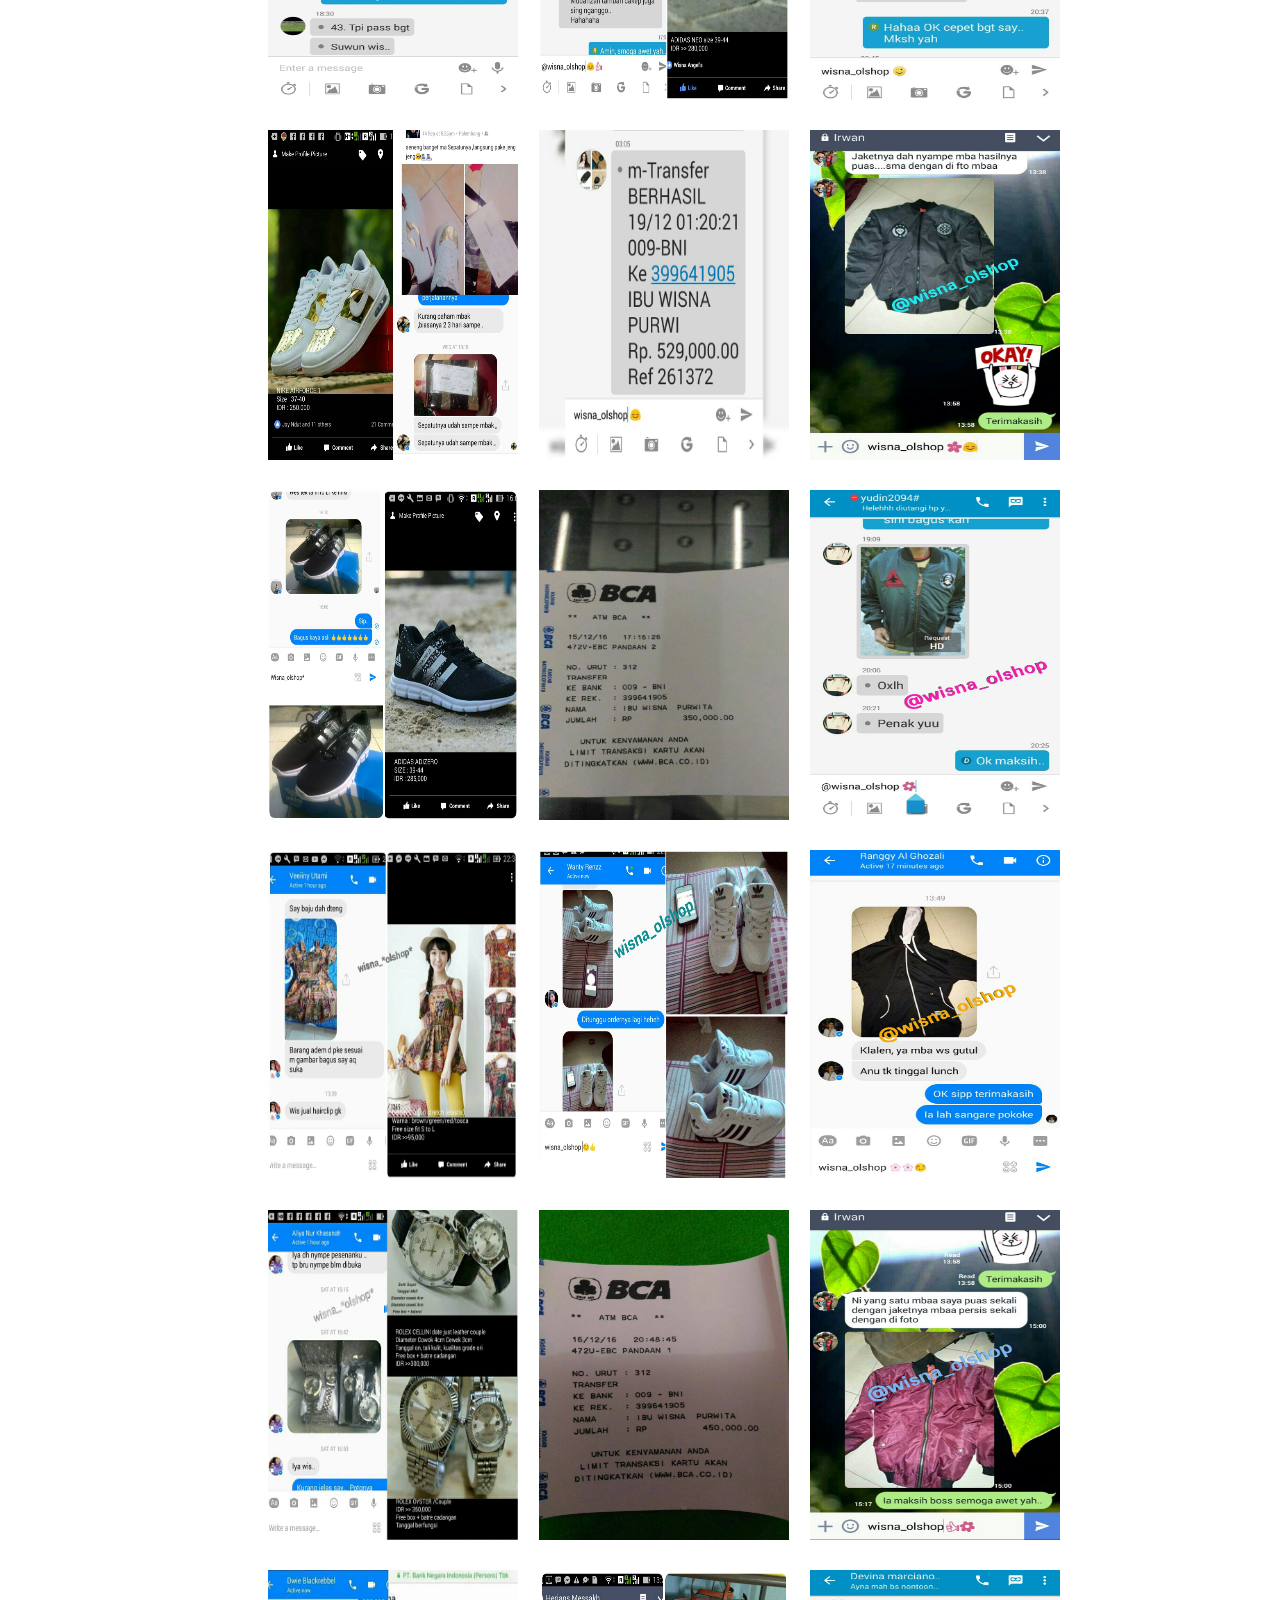
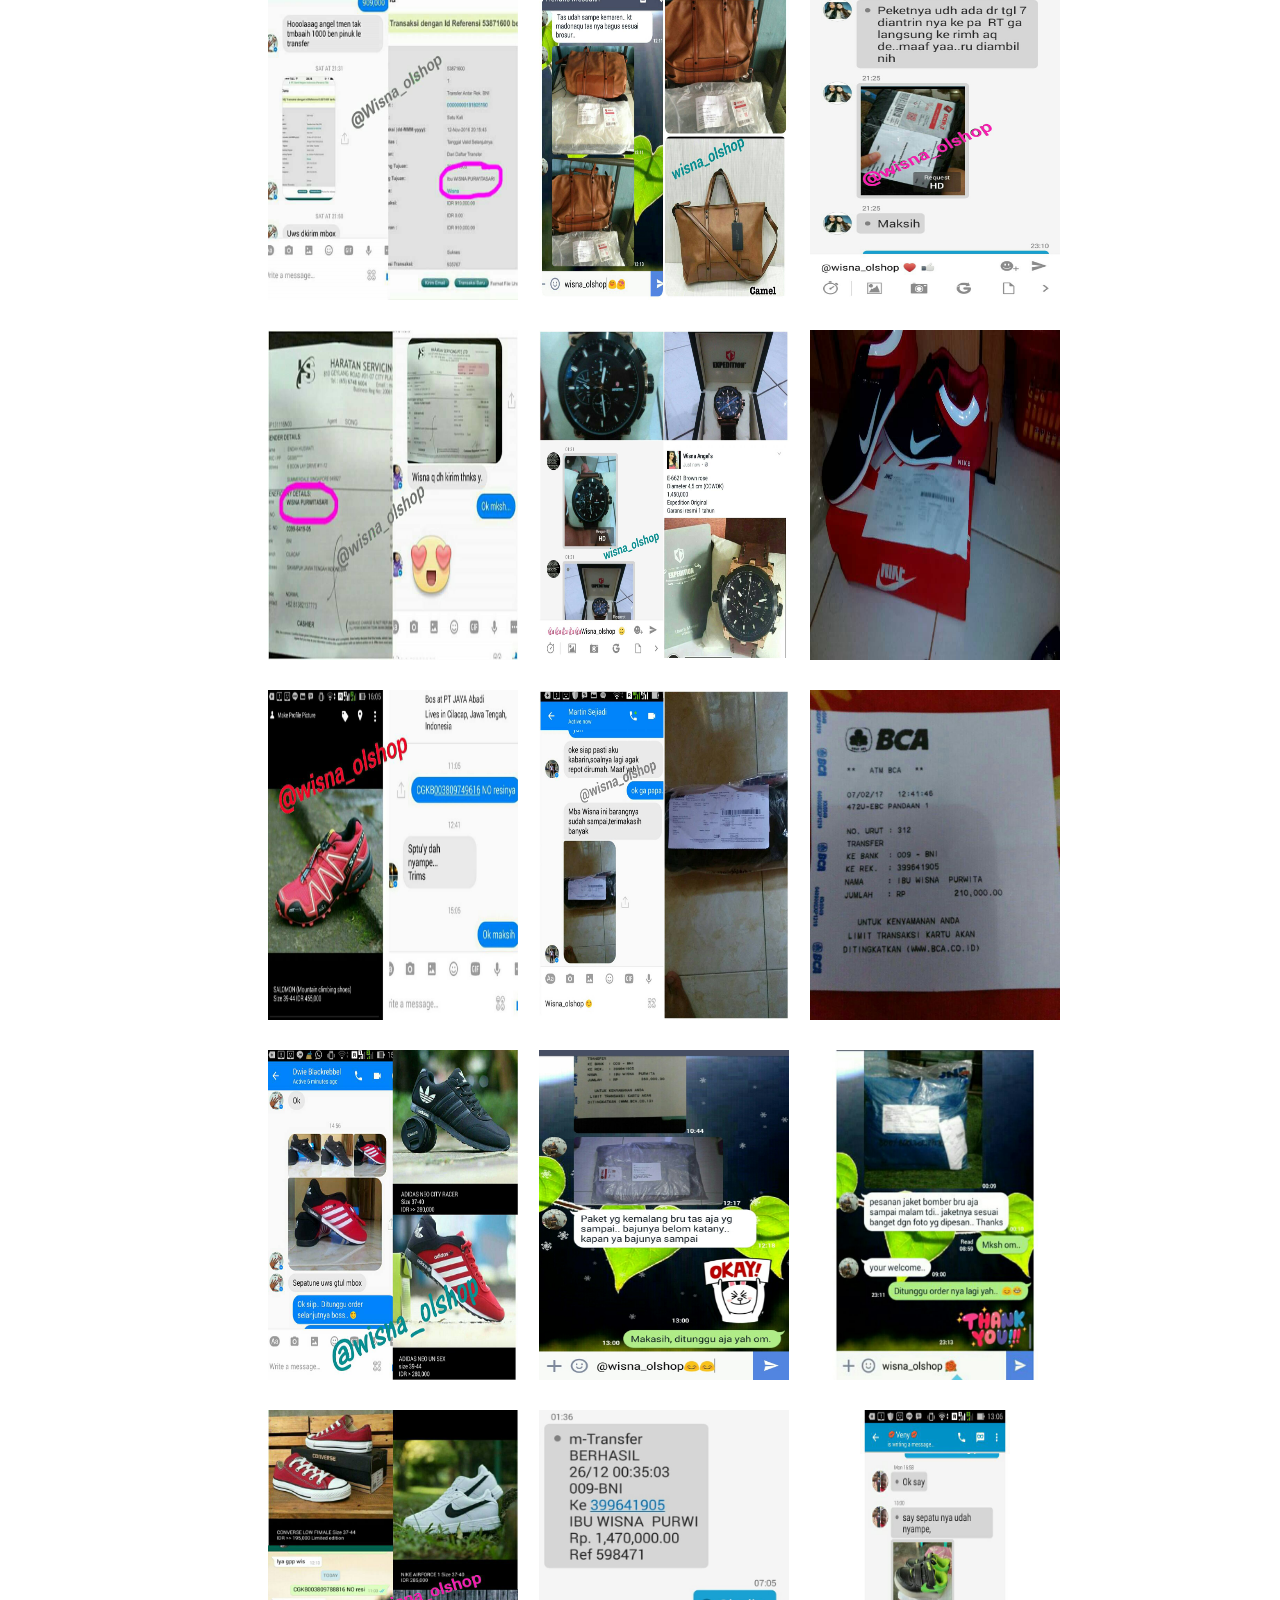
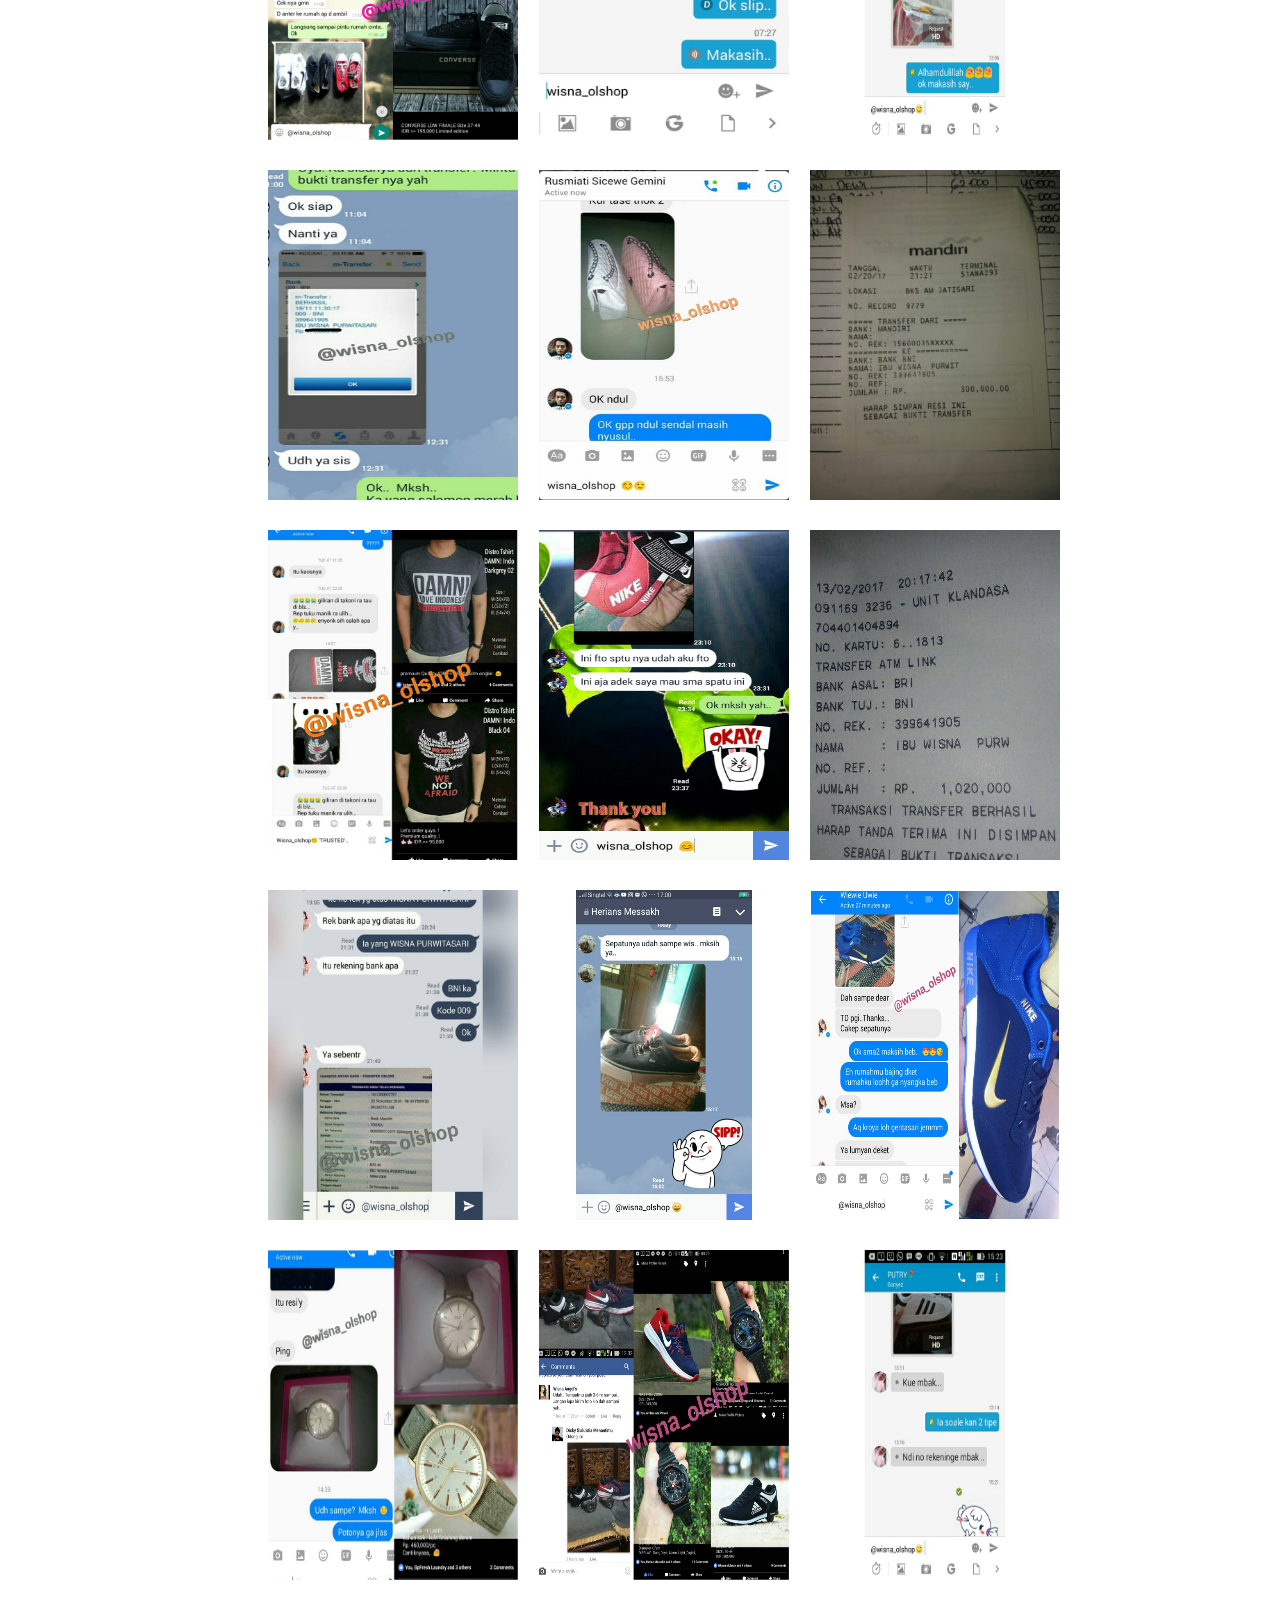
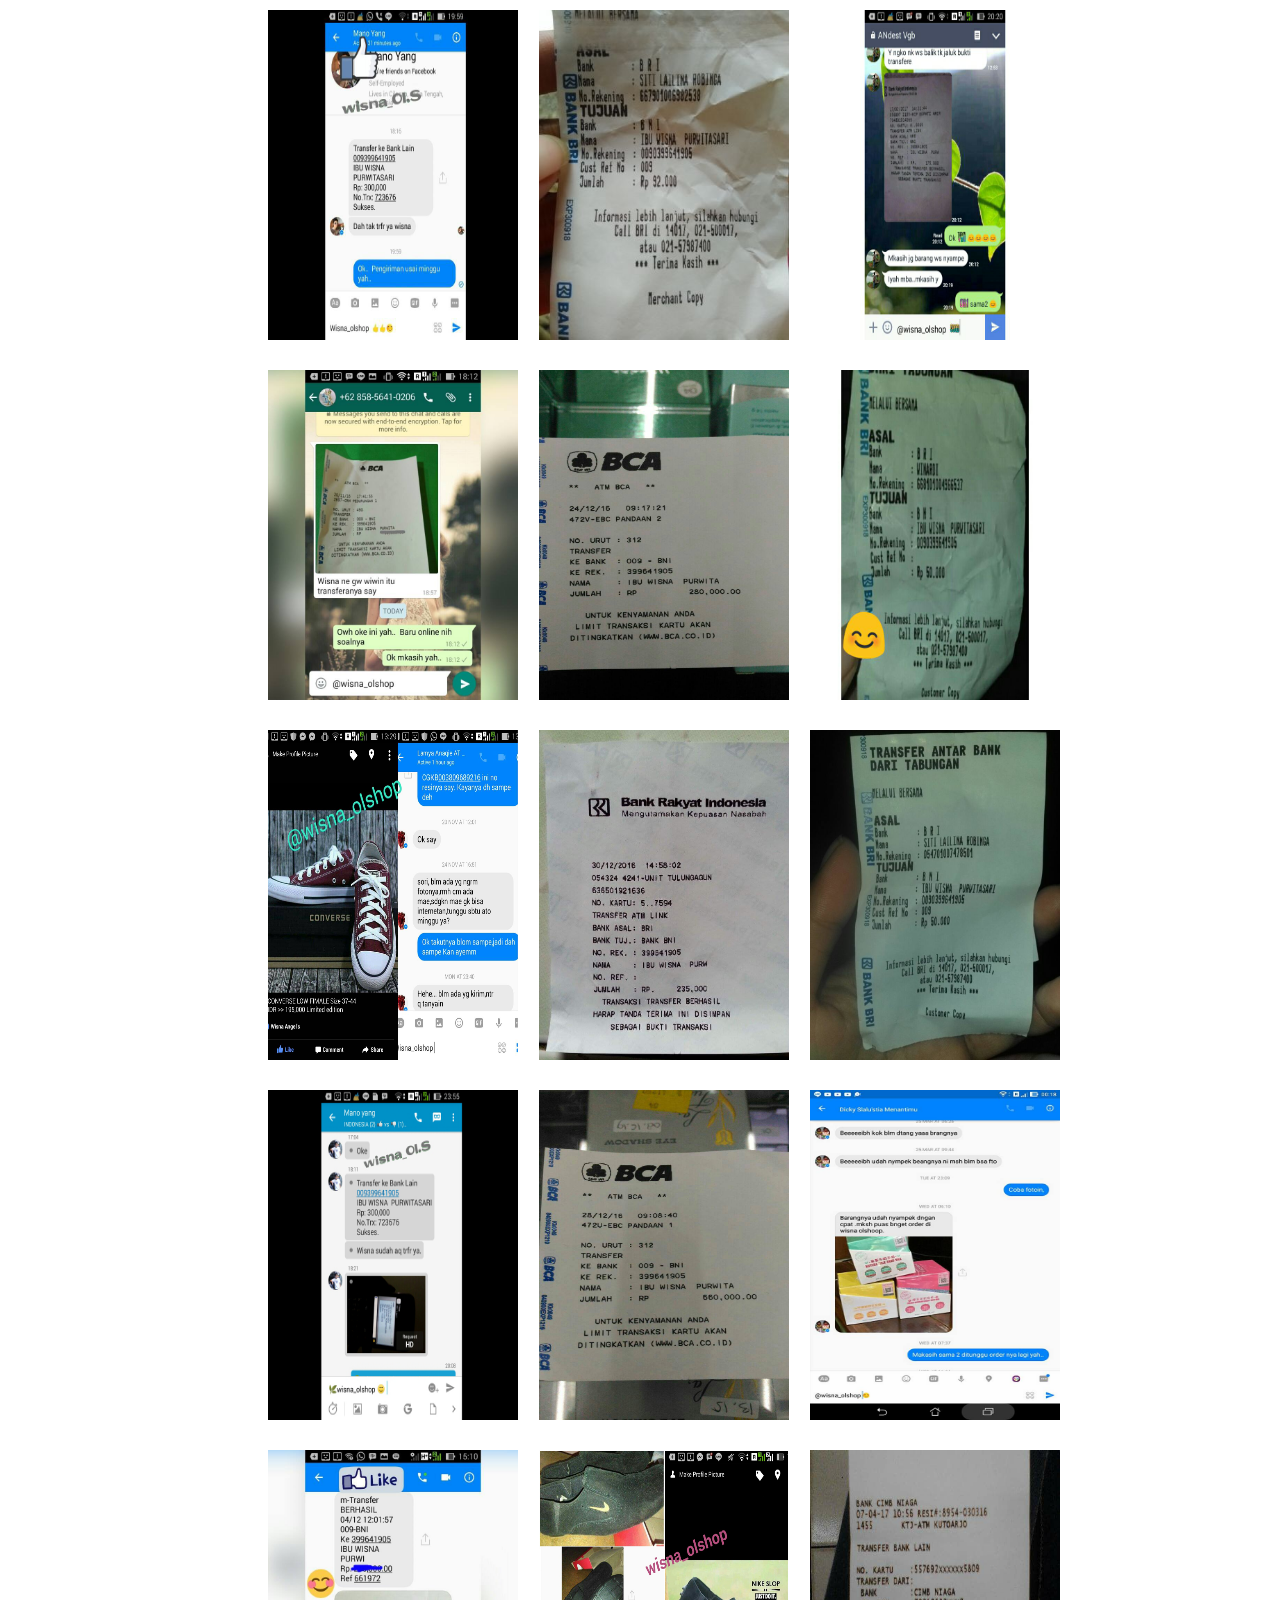
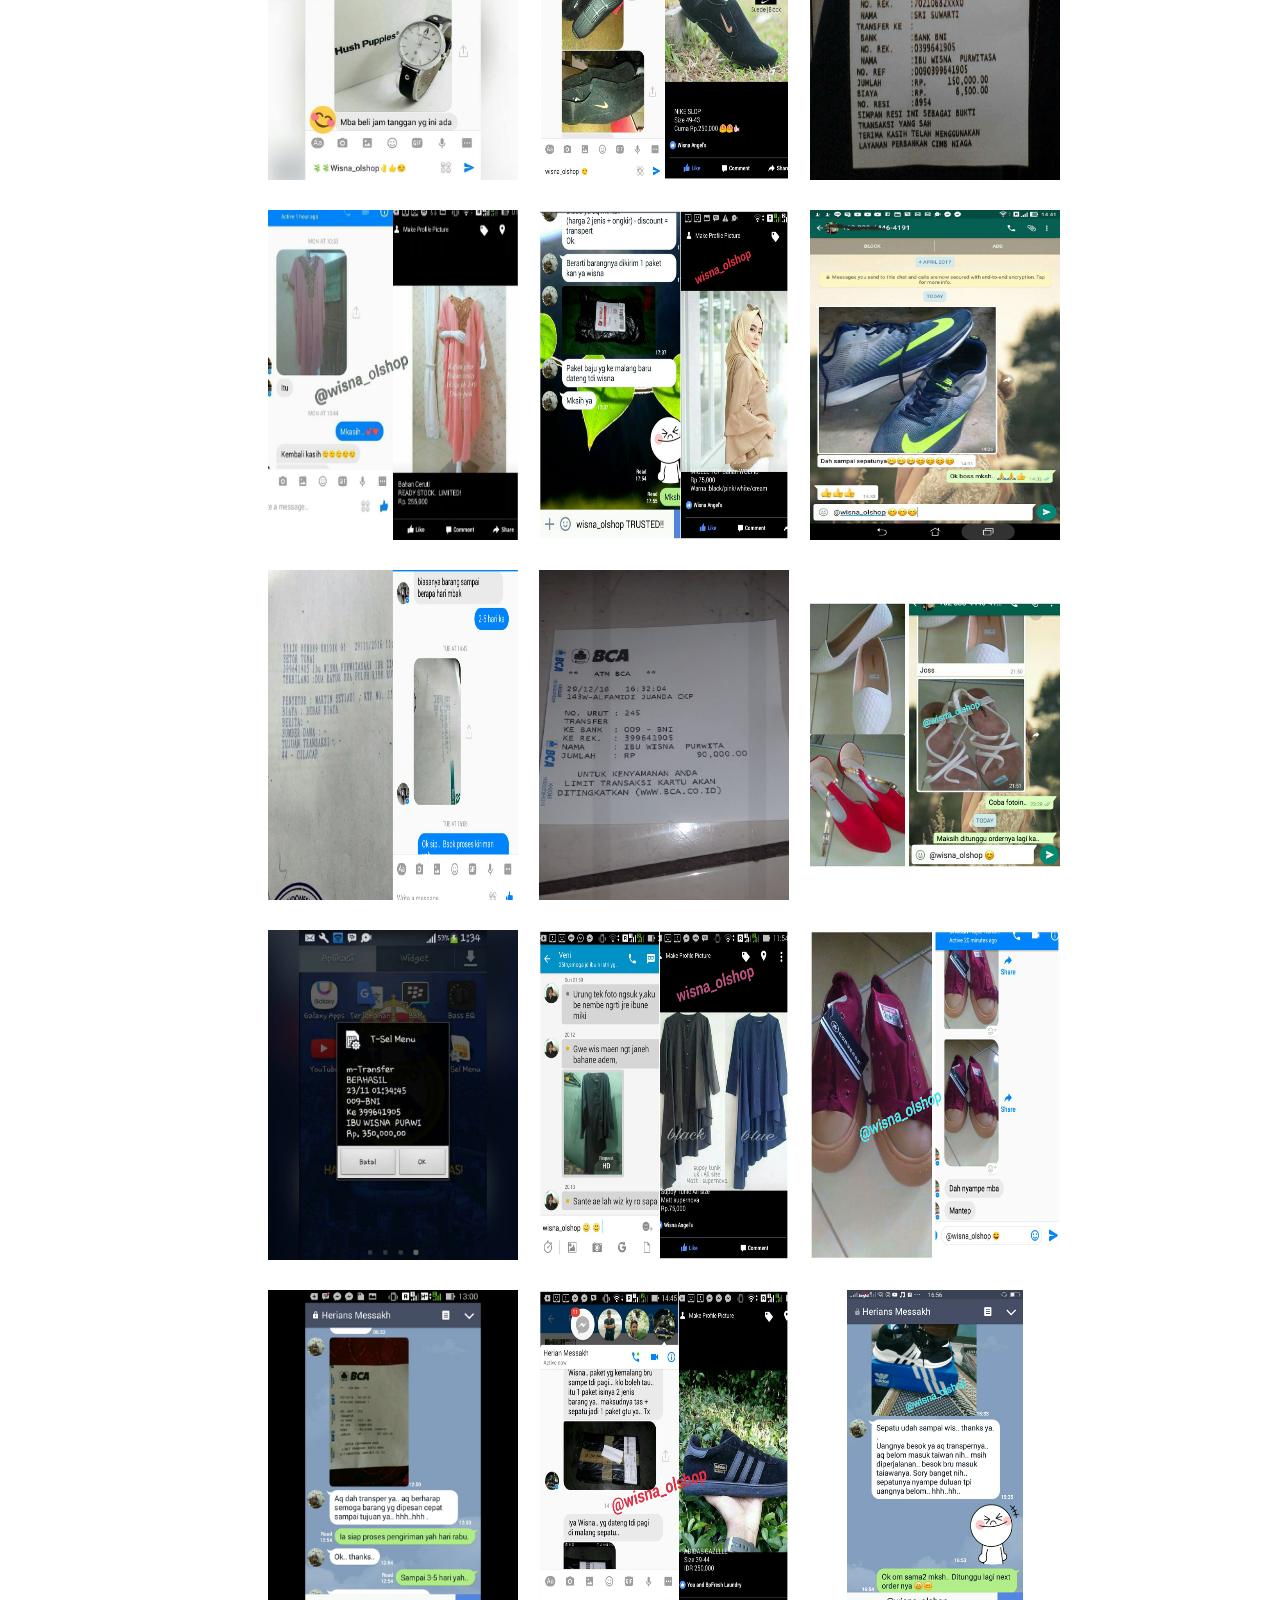
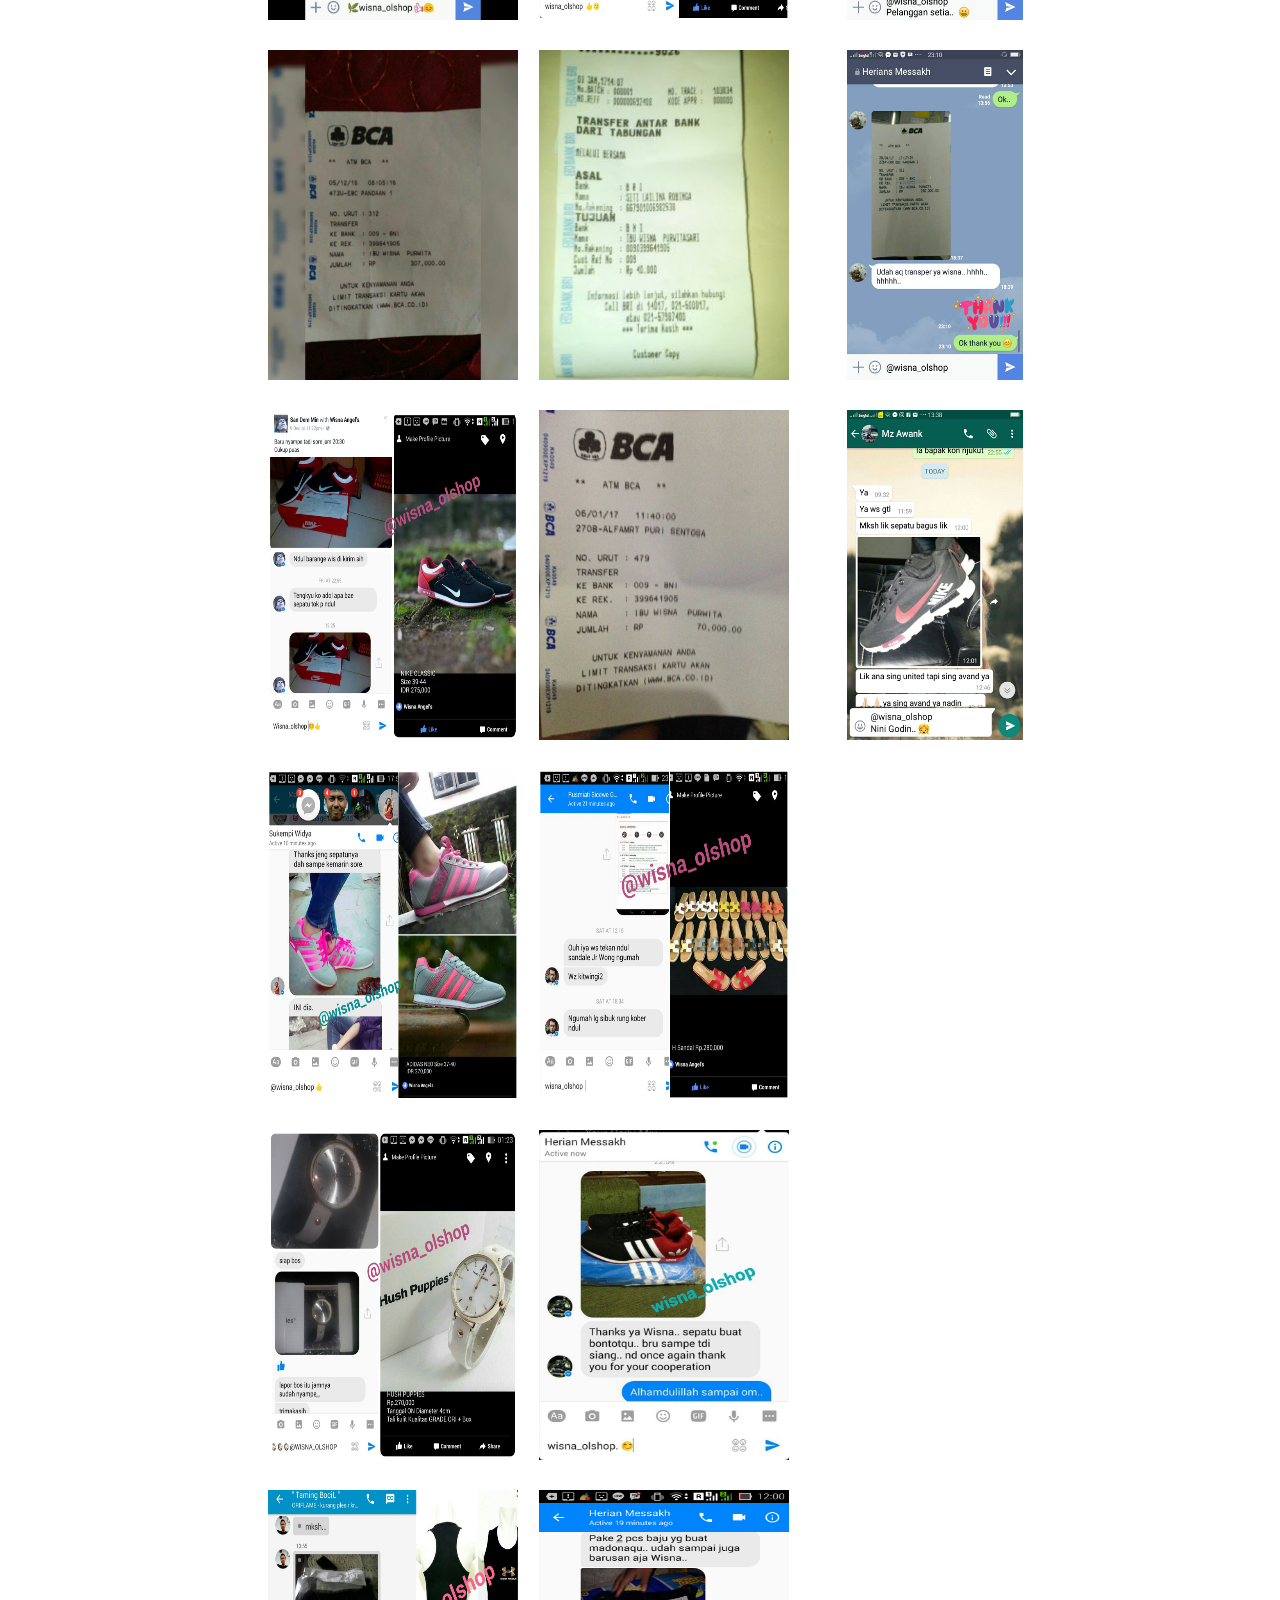
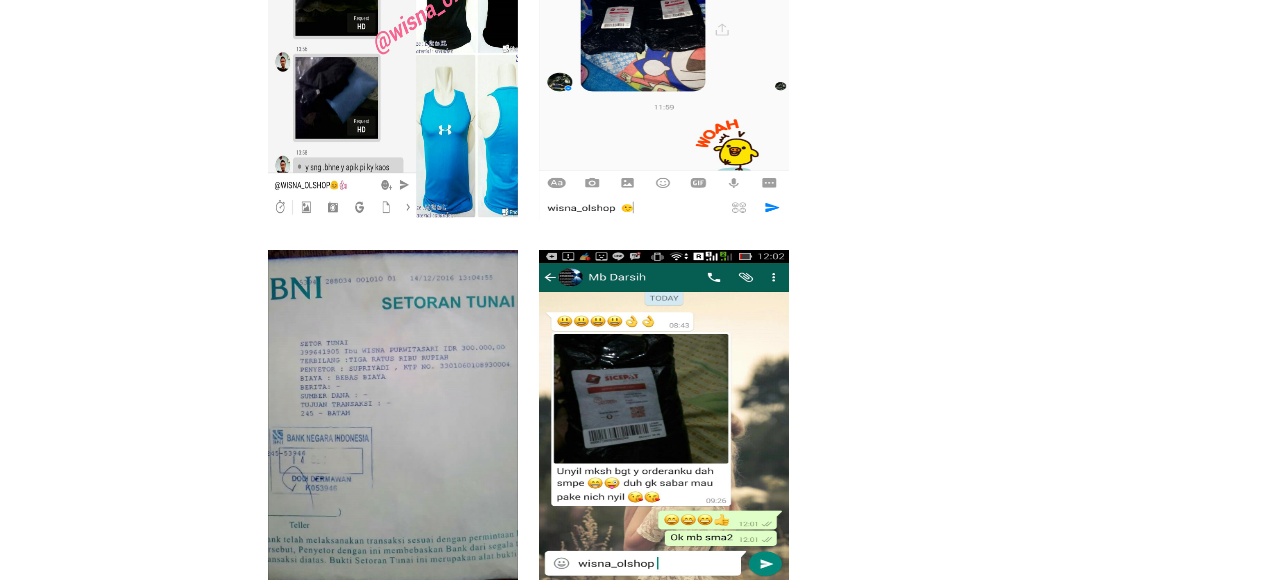
<file: testimony.html>
<html>
<head >
	    <title>Wisna Ol-Shop</title>
        <link rel="stylesheet" type="text/css" href="css/bootstrap.min.css">
	    <link rel="stylesheet" type="text/css" href="css/style.css">
        
</head>
	<body>
	    <div class="Container-fluid col-xs-12" style="height:20%;">
		    <div class="row">
				<div class="col-xs-2" style="height:100%; " >
				   <img src="image/wisnaolshopp.jpg" width="110%" height="100%"/> ini logo
				</div>
				<div class="col-xs-10"  id="content-header">
					 <div class="row">
						<div class="col-xs-6" >
					 <img src="image/s9.jpg" id="img-header" width="540" height="120"/></div>
						 <div class="col-xs-6" >
					 <img src="image/s9.jpg" id="img-header" width="540" height="120"/></div>
				</div>
				</div>
				  
				<div class="container-fluid col-xs-10">
			     <div class="row">
				   <li class="col-xs-2"  style="height:25%;"><a href="home.html" class="a-nav">       BERANDA</a></li> 
			       <li class="col-xs-2"  style="height:25%;"><a href="about.html" class="a-nav">      TENTANG KAMI</a></li>
				   <li class="col-xs-2"  style="height:25%;"><a href="contact.html" class="a-nav">    KONTAK</a></li>
				   <li class="col-xs-2"  style="height:25%;"><a href="promo.html" class="a-nav">      REKOMENDASI</a></li>
				   <li class="col-xs-2"  style="height:25%;"><a href="pemb.html" class="a-nav">       PEMBAYARAN</a></li>
				   <li class="col-xs-2"  style="height:25%;"><a href="testimony.html" class="a-nav">  TESTIMONI </a></li>
			      </div>
		        </div>
	         </div>
		</div>
	  <div class="container-fluid col-xs-12" style="height:73%; background-color:white;">
			<div class="col-xs-2"  style="height:100%; background-color:white;">
			   <table>
					<td>
						<tr>
				           <ul id="ul-sidebar">
							   <li class="li-sidebar"><a href="NIKE.html" class="a-sidebar">    Nike</a></li>
							   <br>
                               <li class="li-sidebar"><a href="VANS.html" class="a-sidebar">    Vans</a></li>
							   <br>
                               <li class="li-sidebar"><a href="PUMA.html" class="a-sidebar">    Puma </a></li>
							   <br>
							   <li class="li-sidebar"><a href="ADIDAS.html" class="a-sidebar">  Adidas</a></li>
		                       <br>
							   <li class="li-sidebar"><a href="DC.html" class="a-sidebar">      DC</a></li>
		                       <br>
                               <li class="li-sidebar"><a href="salo.html" class="a-sidebar">    Salomon</a></li>
					           <br>
                               <li class="li-sidebar"><a href="CONV.html" class="a-sidebar">    Converse</a></li>
					           <br>
                               <li class="li-sidebar"><a href="asic.html" class="a-sidebar">    Asics</a></li><br>
							 
							</ul>
							   
			             </tr>	
					</td>
				</table>
		  </div>
				<div class="container-fluid col-xs-10">
						 <div class="row" >
						 <li class="col-xs-10" "height:80%;"> 
						 <div class="div-content-judul1" ><br> Testimoni pembeli</div>
							 
					
							 
					    <div class="col-xs-4" style="height:200%; background-color:white;">
							<div class="row">
						 <img src="image/testy1.jpg"   class="img-testy" ><br>
						 <img src="image/testy2.jpg"   class="img-testy" ><br>
						 <img src="image/testy3.jpg"   class="img-testy" ><br>
						 <img src="image/testy4.jpg"  class="img-testy" ><br>
						 <img src="image/testy5.jpg"  class="img-testy" ><br>
						 <img src="image/testy6.jpg"   class="img-testy" ><br>
						 <img src="image/testy7.jpg"   class="img-testy" ><br>
						 <img src="image/testy8.jpg"   class="img-testy" ><br>
						 <img src="image/testy9.jpg"   class="img-testy" ><br>
						 <img src="image/testy10.jpg"  class="img-testy" ><br>
						 <img src="image/testy11.jpg"  class="img-testy" ><br>
						 <img src="image/testy12.jpg"  class="img-testy" ><br>
						 <img src="image/testy13.jpg"  class="img-testy" ><br>
						 <img src="image/testy14.jpg"  class="img-testy" ><br>
						 <img src="image/testy15.jpg"  class="img-testy" ><br>
						 <img src="image/testy16.jpg"  class="img-testy" ><br>
						 <img src="image/testy17.jpg"   class="img-testy" ><br>
						 <img src="image/testy18.jpg"   class="img-testy" ><br>
						 <img src="image/testy19.jpg"   class="img-testy" ><br>
						 <img src="image/testy20.jpg"   class="img-testy" ><br>
						 <img src="image/testy21.jpg"   class="img-testy" ><br>
						 <img src="image/testy22.jpg"   class="img-testy" ><br>
						 <img src="image/testy23.jpg"   class="img-testy" ><br>
						 <img src="image/testy24.jpg"   class="img-testy" ><br>
						 <img src="image/testy25.jpg"   class="img-testy" ><br>
						 <img src="image/testy26.jpg"  class="img-testy" ><br>
						 <img src="image/testy27.jpg"  class="img-testy" ><br>
						 <img src="image/testy28.jpg"  class="img-testy" ><br>
						 <img src="image/testy29.jpg"  class="img-testy" ><br>
						 <img src="image/testy30.jpg"  class="img-testy" ><br>
						 <img src="image/testy31.jpg"  class="img-testy" ><br>
						 <img src="image/testy32.jpg"  class="img-testy" ><br>
					    </div>
						 </div>
							 
							 <div class="col-xs-4" style="height:200%; background-color:white;">
								 <div class="row">
						 <img src="image/testy33.jpg"   class="img-testy" ><br>
						 <img src="image/testy34.jpg"   class="img-testy" ><br>
						 <img src="image/testy35.jpg"   class="img-testy" ><br>
						 <img src="image/testy36.jpg"  class="img-testy" ><br>
						 <img src="image/testy37.jpg"  class="img-testy" ><br>
						 <img src="image/testy38.jpg"   class="img-testy" ><br>
						 <img src="image/testy39.jpg"   class="img-testy" ><br>
						 <img src="image/testy40.jpg"   class="img-testy" ><br>
						 <img src="image/testy41.jpg"   class="img-testy" ><br>
						 <img src="image/testy42.jpg"  class="img-testy" ><br>
						 <img src="image/testy43.jpg"  class="img-testy" ><br>
						 <img src="image/testy44.jpg"  class="img-testy" ><br>
						 <img src="image/testy45.jpg"  class="img-testy" ><br>
						 <img src="image/testy46.jpg"  class="img-testy" ><br>
						 <img src="image/testy47.jpg"  class="img-testy" ><br>
						 <img src="image/testy48.jpg"  class="img-testy" ><br>
						 <img src="image/testy49.jpg"   class="img-testy" ><br>
						 <img src="image/testy50.jpg"   class="img-testy" ><br>
						 <img src="image/testy51.jpg"   class="img-testy" ><br>
						 <img src="image/testy52.jpg"   class="img-testy" ><br>
						 <img src="image/testy53.jpg"   class="img-testy" ><br>
						 <img src="image/testy54.jpg"   class="img-testy" ><br>
						 <img src="image/testy55.jpg"   class="img-testy" ><br>
						 <img src="image/testy56.jpg"   class="img-testy" ><br>
						 <img src="image/testy57.jpg"   class="img-testy" ><br>
						 <img src="image/testy58.jpg"  class="img-testy" ><br>
						 <img src="image/testy59.jpg"  class="img-testy" ><br>
						 <img src="image/testy60.jpg"  class="img-testy" ><br>
						 <img src="image/testy61.jpg"  class="img-testy" ><br>
						 <img src="image/testy62.jpg"  class="img-testy" ><br>
						 <img src="image/testy63.jpg"  class="img-testy" ><br>
						 <img src="image/testy64.jpg"  class="img-testy" ><br>
						</div>
						 </div>
							 
							<div class="col-xs-4">
								 <div class="row">
						 <img src="image/testy65.jpg"   class="img-testy" ><br>
						 <img src="image/testy66.jpg"   class="img-testy" ><br>
						 <img src="image/testy67.jpg"   class="img-testy" ><br>
						 <img src="image/testy68.jpg"  class="img-testy" ><br>
						 <img src="image/testy69.jpg"  class="img-testy" ><br>
						 <img src="image/testy70.jpg"   class="img-testy" ><br>
						 <img src="image/testy71.jpg"   class="img-testy" ><br>
						 <img src="image/testy72.jpg"   class="img-testy" ><br>
						 <img src="image/testy73.jpg"   class="img-testy" ><br>
						 <img src="image/testy74.jpg"  class="img-testy" ><br>
						 <img src="image/testy75.jpg"  class="img-testy" ><br>
						 <img src="image/testy76.jpg"  class="img-testy" ><br>
						 <img src="image/testy77.jpg"  class="img-testy" ><br>
						 <img src="image/testy78.jpg"  class="img-testy" ><br>
						 <img src="image/testy79.jpg"  class="img-testy" ><br>
						 <img src="image/testy80.jpg"  class="img-testy" ><br>
						 <img src="image/testy81.jpg"   class="img-testy" ><br>
						 <img src="image/testy82.jpg"   class="img-testy" ><br>
						 <img src="image/testy83.jpg"   class="img-testy" ><br>
						 <img src="image/testy84.jpg"   class="img-testy" ><br>
						 <img src="image/testy85.jpg"   class="img-testy" ><br>
						 <img src="image/testy86.jpg"   class="img-testy" ><br>
						 <img src="image/testy87.jpg"   class="img-testy" ><br>
						 <img src="image/testy88.jpg"   class="img-testy" ><br>
						 <img src="image/testy89.jpg"   class="img-testy" ><br>
						 <img src="image/testy90.jpg"  class="img-testy" ><br>
						 <img src="image/testy91.jpg"  class="img-testy" ><br>
						 <img src="image/testy92.jpg"  class="img-testy" ><br>
						
						</div>
						 </div>
</file>
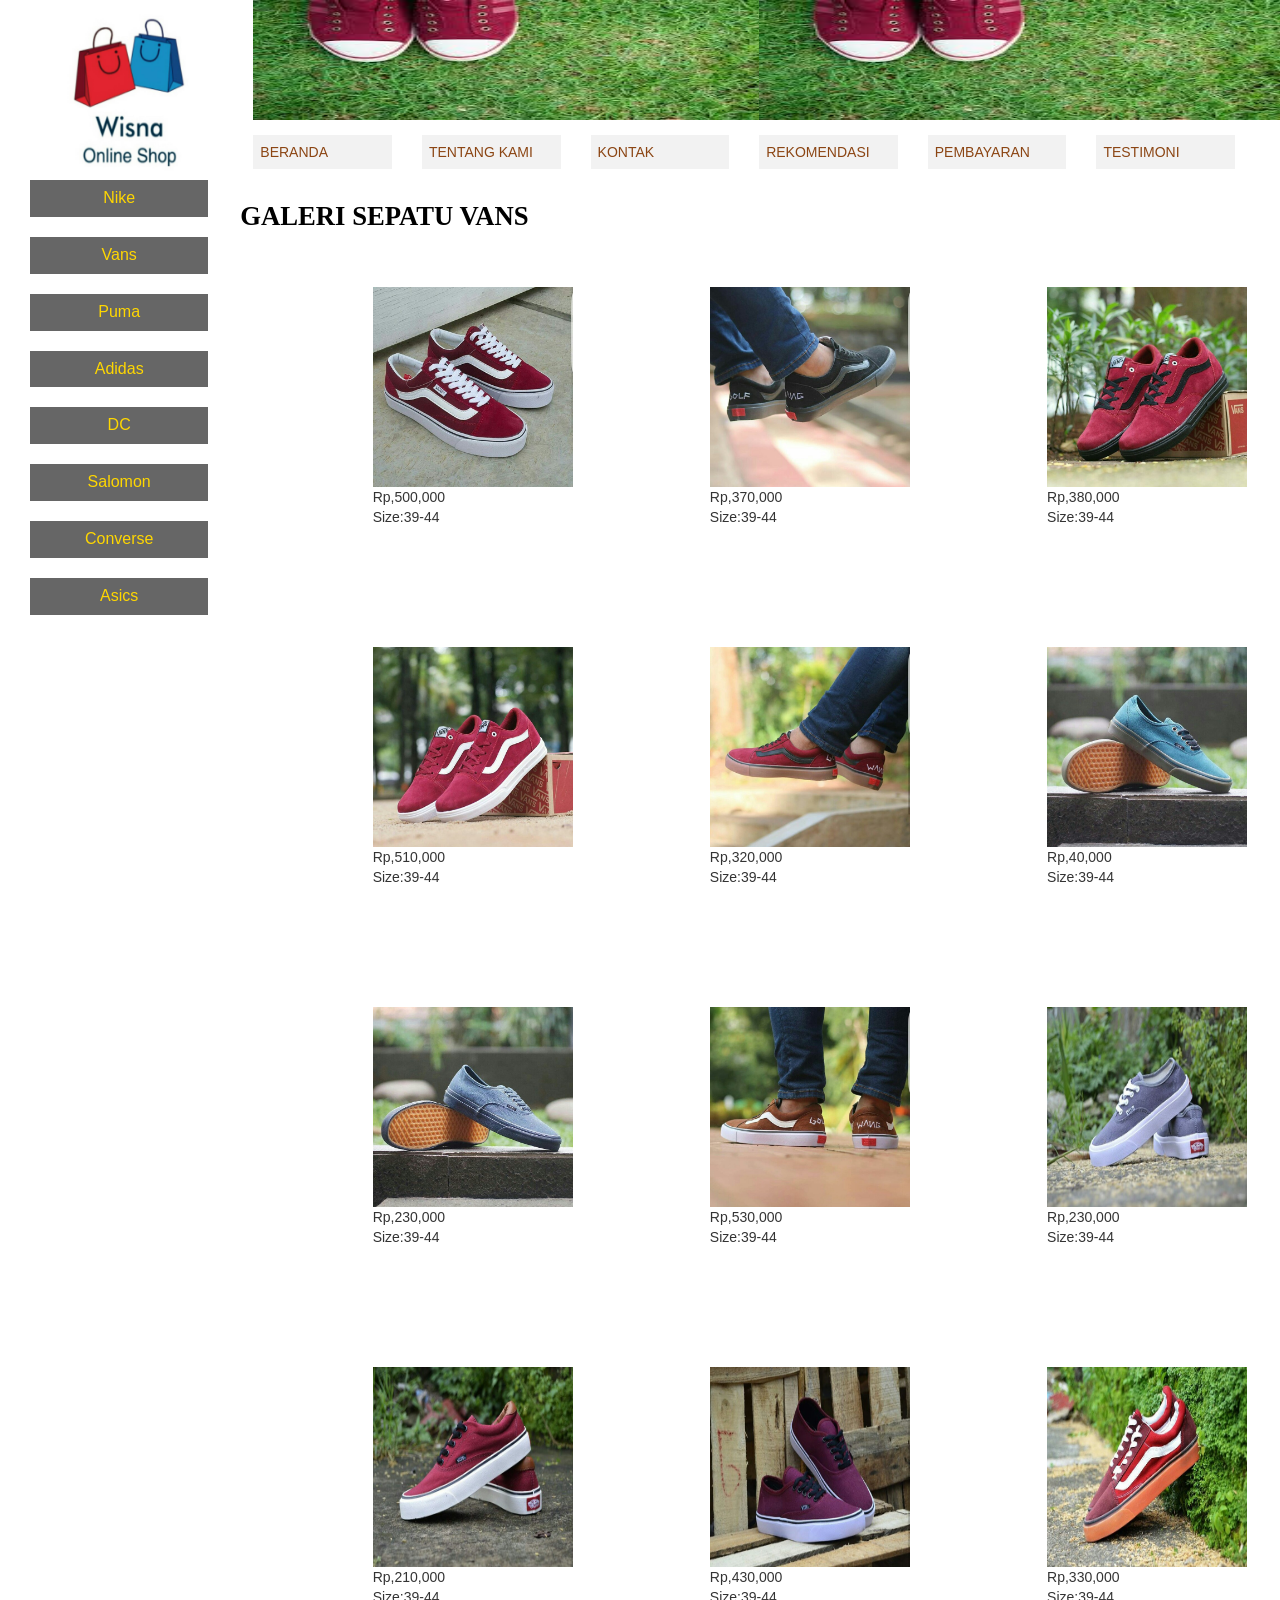
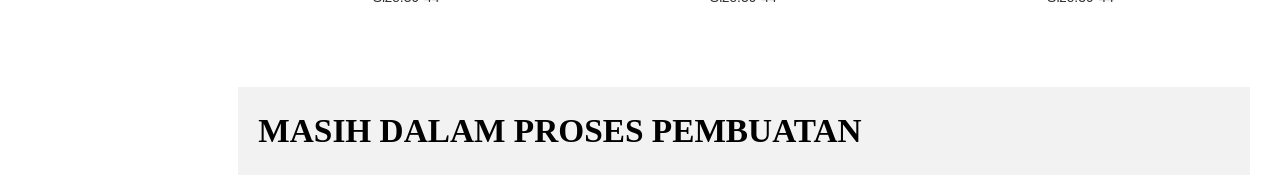
<file: vans.html>
<html>
<head >
	    <title>Wisna Ol-Shop</title>
        <link rel="stylesheet" type="text/css" href="css/bootstrap.min.css">
	    <link rel="stylesheet" type="text/css" href="css/style.css">
        
</head>
	<body>
	    <div class="Container-fluid col-xs-12" style="height:20%;">
		    <div class="row">
				<div class="col-xs-2" style="height:100%; " >
				   <img src="image/wisnaolshopp.jpg" width="110%" height="100%"/> ini logo
				</div>
				<div class="col-xs-10"  id="content-header">
					 <div class="row">
						<div class="col-xs-6" >
					 <img src="image/s9.jpg" id="img-header" width="540" height="120"/></div>
						 <div class="col-xs-6" >
					 <img src="image/s9.jpg" id="img-header" width="540" height="120"/></div>
				</div>
				</div>
				 <div class="container-fluid col-xs-10">
			     <div class="row">
				   <li class="col-xs-2"  style="height:25%;"><a href="home.html" class="a-nav">       BERANDA</a></li> 
			       <li class="col-xs-2"  style="height:25%;"><a href="about.html" class="a-nav">      TENTANG KAMI</a></li>
				   <li class="col-xs-2"  style="height:25%;"><a href="contact.html" class="a-nav">    KONTAK</a></li>
				   <li class="col-xs-2"  style="height:25%;"><a href="promo.html" class="a-nav">      REKOMENDASI</a></li>
				   <li class="col-xs-2"  style="height:25%;"><a href="pemb.html" class="a-nav">       PEMBAYARAN</a></li>
				   <li class="col-xs-2"  style="height:25%;"><a href="testimony.html" class="a-nav">  TESTIMONI </a></li>
			      </div>
		         </div>
	         </div>
		</div>
	  
		<div class="container-fluid col-xs-12" style="height:73%; background-color:white;">
			<div class="col-xs-2"  style="height:100%; background-color:white;">
			   <table>
					<td>
						<tr>
				           <ul id="ul-sidebar">
							   <li class="li-sidebar"><a href="NIKE.html" class="a-sidebar">    Nike</a></li>
							   <br>
                               <li class="li-sidebar"><a href="VANS.html" class="a-sidebar">    Vans</a></li>
							   <br>
                               <li class="li-sidebar"><a href="PUMA.html" class="a-sidebar">    Puma </a></li>
							   <br>
							   <li class="li-sidebar"><a href="ADIDAS.html" class="a-sidebar">  Adidas</a></li>
		                       <br>
							   <li class="li-sidebar"><a href="DC.html" class="a-sidebar">      DC</a></li>
		                       <br>
                               <li class="li-sidebar"><a href="salo.html" class="a-sidebar">    Salomon</a></li>
					           <br>
                               <li class="li-sidebar"><a href="CONV.html" class="a-sidebar">    Converse</a></li>
					           <br>
                               <li class="li-sidebar"><a href="asic.html" class="a-sidebar">    Asics</a></li><br>
							 
							</ul>
							   
			             </tr>	
					</td>
				</table>
		     </div><!-- div content -->
                <div id="div-content" class="container col-xs-10 height-full whitesmoke border-soft content-padding">
                    <div class="div-content-judul1" >GALERI SEPATU VANS</div>
                    <div class="row">
                        <div class="col-xs-1"></div>
                        <div class="col-xs-2 sub-content-padding white border-soft">
							<img src="image/vans1.jpg" height="200" width="200">Rp,500,000 Size:39-44 </div>
                        <div class="col-xs-2"></div>
                        <div class="col-xs-2 sub-content-padding white border-soft">
						<img src="image/vans2.jpg" height="200" width="200">	Rp,370,000 Size:39-44 </div>
                        <div class="col-xs-2"></div> 
						<div class="col-xs-2 sub-content-padding white border-soft">
						<img src="image/vans3.jpg" height="200" width="200">	Rp,380,000 Size:39-44	</div>
                        <div class="col-xs-1"></div>   
                    </div>
                    <br>
					<div class="row">
                        <div class="col-xs-1"></div>
                        <div class="col-xs-2 sub-content-padding white border-soft">
						<img src="image/vans4.jpg" height="200" width="200">	Rp,510,000 Size:39-44 </div>
                        <div class="col-xs-2"></div>
                        <div class="col-xs-2 sub-content-padding white border-soft">
							<img src="image/vans5.jpg" height="200" width="200">	Rp,320,000 Size:39-44 </div>
                        <div class="col-xs-2"></div> 
						<div class="col-xs-2 sub-content-padding white border-soft">
					    <img src="image/vans6.jpg" height="200" width="200">	Rp,40,000 Size:39-44 	</div>
                        <div class="col-xs-1"></div>   
                    </div>
					<br>
					<div class="row">
                        <div class="col-xs-1"></div>
                        <div class="col-xs-2 sub-content-padding white border-soft"> 
						<img src="image/vans7.jpg" height="200" width="200">	Rp,230,000 Size:39-44 	</div>
                        <div class="col-xs-2"></div>
                        <div class="col-xs-2 sub-content-padding white border-soft">
					    <img src="image/vans8.jpg" height="200" width="200">	Rp,530,000 Size:39-44 	</div>
                        <div class="col-xs-2"></div> 
						<div class="col-xs-2 sub-content-padding white border-soft">
						<img src="image/vans9.jpg" height="200" width="200">	Rp,230,000 Size:39-44 	</div>
                        <div class="col-xs-1"></div>   
                    </div>
					<br>
					<div class="row">
                        <div class="col-xs-1"></div>
                        <div class="col-xs-2 sub-content-padding white border-soft"> 
						<img src="image/vans10.jpg" height="200" width="200">	Rp,210,000 Size:39-44 	</div>
                        <div class="col-xs-2"></div>
                        <div class="col-xs-2 sub-content-padding white border-soft">
					    <img src="image/vans11.jpg" height="200" width="200">	Rp,430,000 Size:39-44 	</div>
                        <div class="col-xs-2"></div> 
						<div class="col-xs-2 sub-content-padding white border-soft">
						<img src="image/vans12.jpg" height="200" width="200">	Rp,330,000 Size:39-44 	</div>
                        <div class="col-xs-1"></div>   
                    </div>
                    <div class="div-content-promo" >MASIH DALAM PROSES PEMBUATAN
	                     </div>
                </div>
			
		  
			
		</div>
	</body>
	
</html>
</file>
<file: css/style.css>
#content-header{
	background-color:white;
	text-align:center;
	font-family:inherit;
	color:black;
	height:75%;
	font-size: 17pt;
}
.row{ 
list-style-type: none;
    margin: 0;
    padding: 0;

}

col-xs-2{
	display: inline;
    float: none;
    font-family:inherit;
    font-size: 12pt;
	text-align: center;
}

.a-nav{
	display: block;
    padding: 7px;
    background-color: #f2f2f2;
    color:saddlebrown;
    
}

.col-xs-2 .a-nav:hover{
	background-color:#666666;
    color:gold;
}

#ul-sidebar {
    list-style-type: none;
    margin: 0;
    padding: 0;
}

.li-sidebar{
    display: inline;
    float: none;
    font-family:inherit;
    font-size: 12pt;
	text-align: center;
}

.a-sidebar{
    display: block;
    padding: 7px;
    background-color:#666666;
    color:gold;
    text-decoration: none;
}

.div-content-title{
    font-family: sans-serif;
	color:#666666;
    font-size:13pt;
   
	
}
.div-content-promo{
	font-family:serif;
	color:black;
    font-size: 25pt;
	padding:20px;
	display: block;
	background-color:#f2f2f2;
	margin-top:30;
	font-weight: bold;
	
}

.div-content-pemb{
	font-family:serif;
	color:black;
    font-size: 13pt;
	padding:20px;
	display: block;
	background-color:#f2f2f2;
	margin-top:30;
	font-weight: bold;
	text-decoration: none;
	margin: 20;
}
.div-content-brief{
    font-family: sans-serif;
	color:#666666;
    font-size: 13pt;
    font-weight: normal;
    text-align: justify;
}

.div-content-index1{
	font-family: sans-serif;
	color:#666666;
    font-size: 12pt;
}

.div-content-judul{
	font-family:serif;
	color:black;
    font-size: 15pt;
	padding:3px;
	display: block;
	margin-top:10;
	font-weight: bold;
}


.div-content-judul1{
	font-family:serif;
	color:black;
    font-size: 20pt;
	padding:2px;
	font-weight: bold;
}
	

.li-sidebar .a-sidebar:hover {
    background-color:#f2f2f2;
    color:saddlebrown;
}

#img-sidebar-ads{
    width: 200px;
    height: 200px;
	
}

.img-about{
	width: 200px;
    height: 200px;
}

#img-format-order{
	width: 500px;
    height: 400px;
}

#img-wisna{
	width: 200px;
    height: 250px
}


.img-testy{
	width:250px;
	height:330px;
    margin-top: 30;
	
}



#img-index{
	text-decoration: none;
	display: block;
	list-style-type: none;
    margin: 0;
    display: inline;
	
	
}

.image-content{
    width: 320px;
    height: 200px;
}

#td-footer-content{
	text-align: center;
	background-color:goldenrod;
	font-family:serif;
	color:black;
    font-size: 13pt;
	padding:4px;
    font-weight: bold;
	
}


#copy-right{
	font-size: 10pt;
	text-align: center;
	color: darkblue;
}







.height-half{
    height: 50%;
}




.align-center{
    text-align: center;
}

.align-right{
    text-align: right;
}


.border-soft{
    border-style:none;
}

.font-small{
    font-size: 8pt;
}

.footer-middle{
    padding: 8px;
}

.header-middle{
    padding: 10px;
}

.content-padding{
    padding: 15px;
}

.sub-content-padding{
    padding: 50px;
}
</file>
